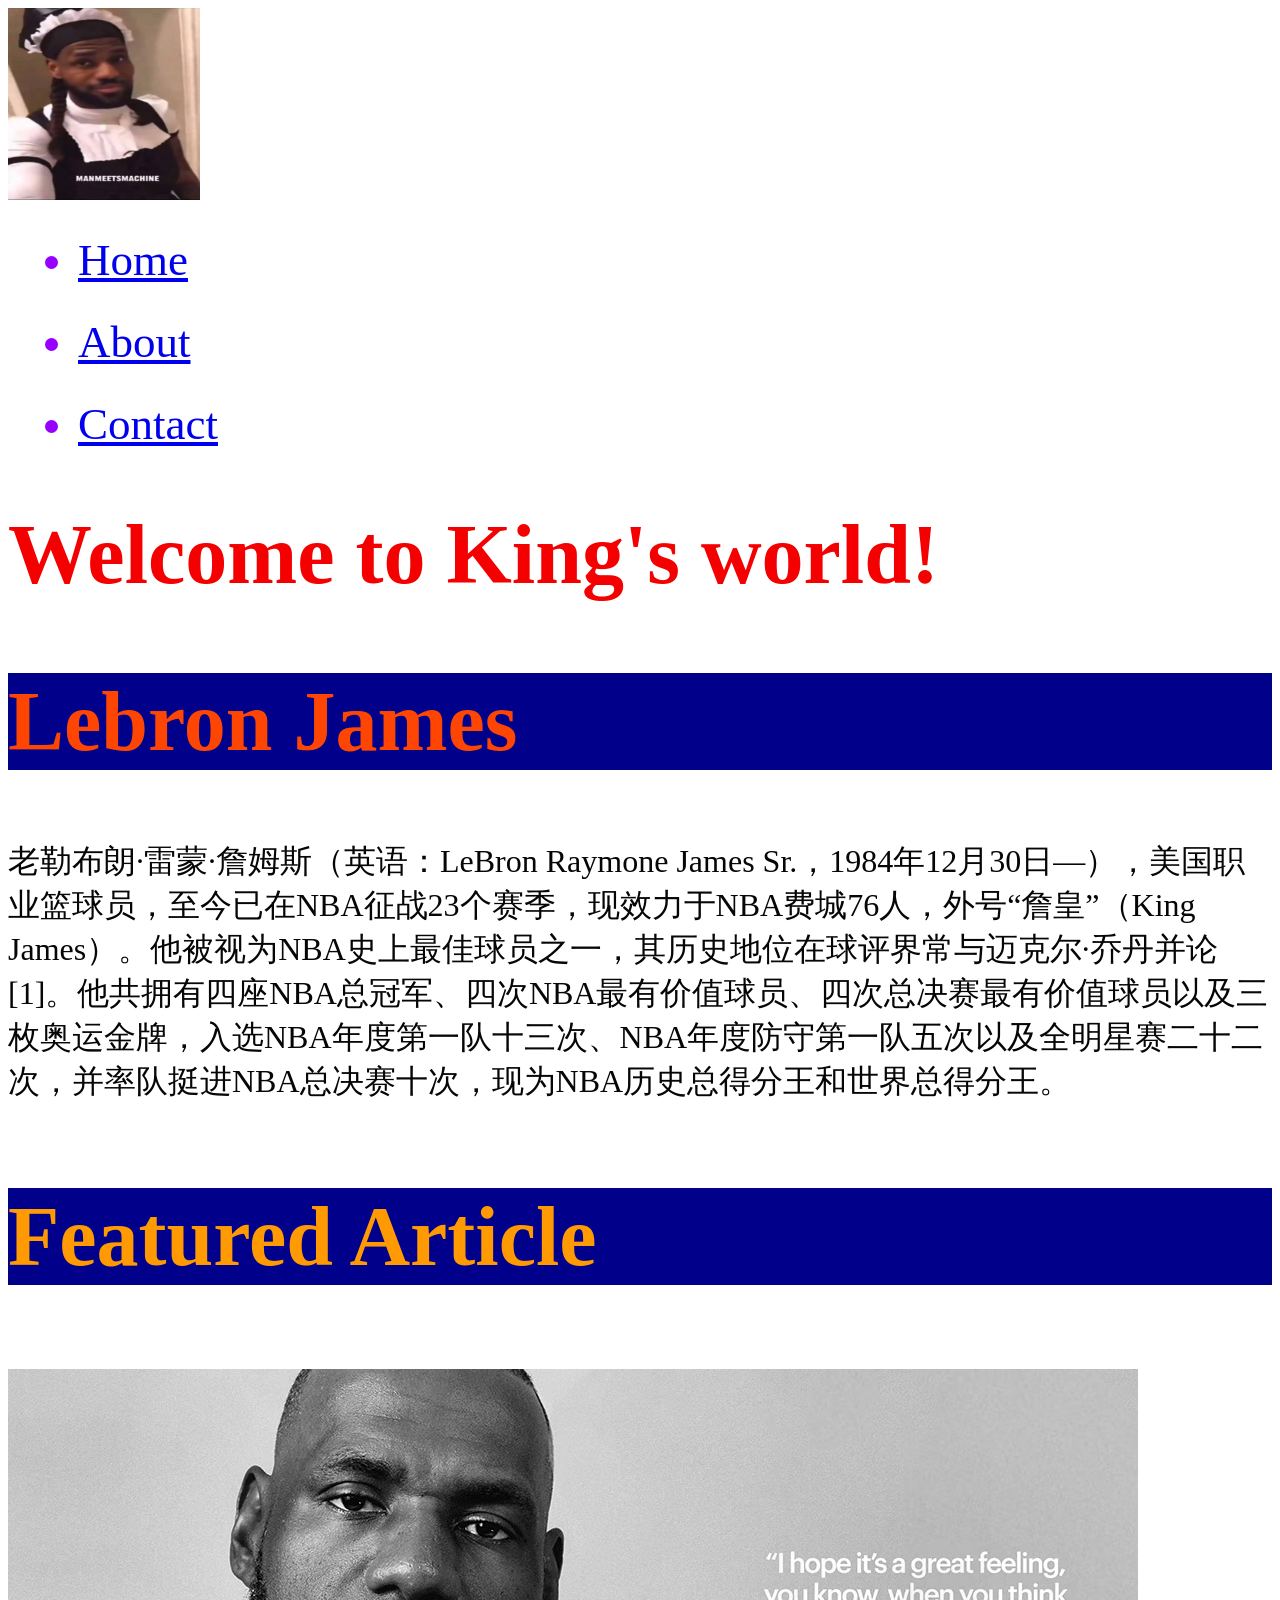
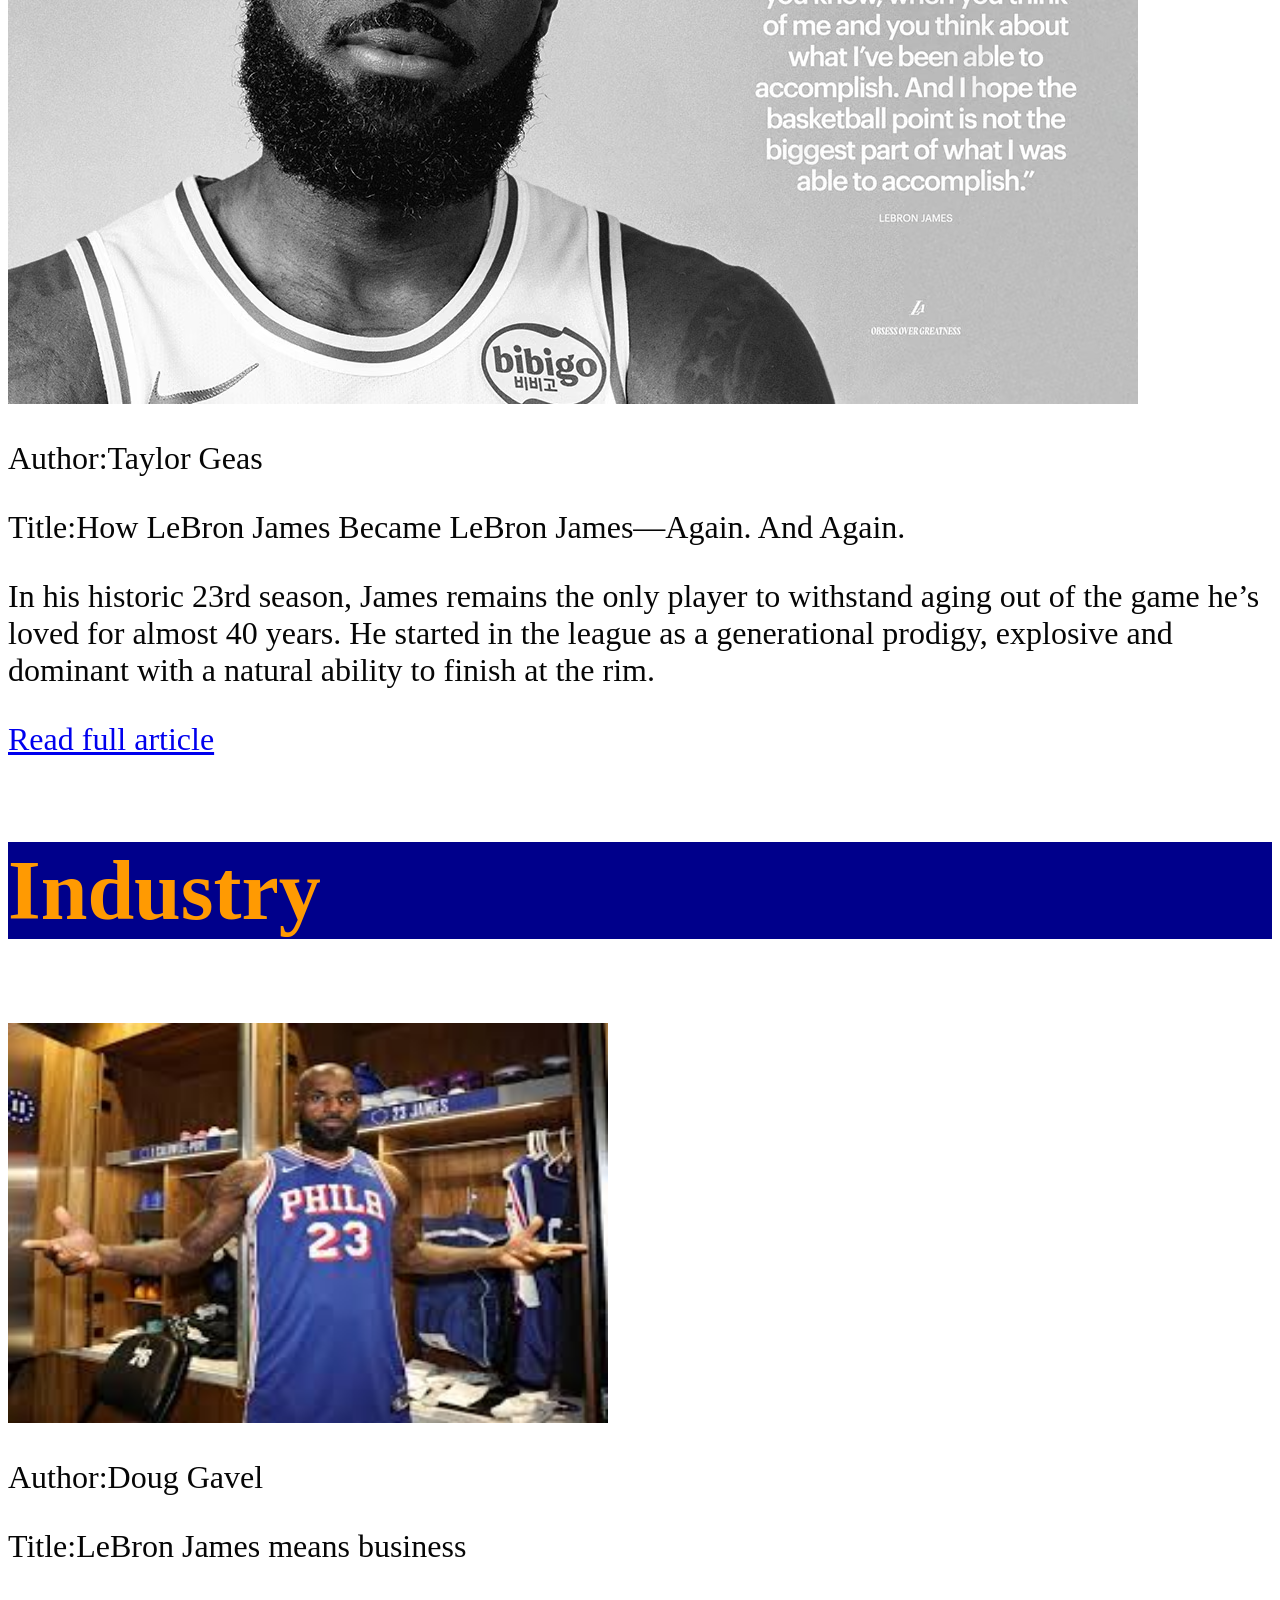
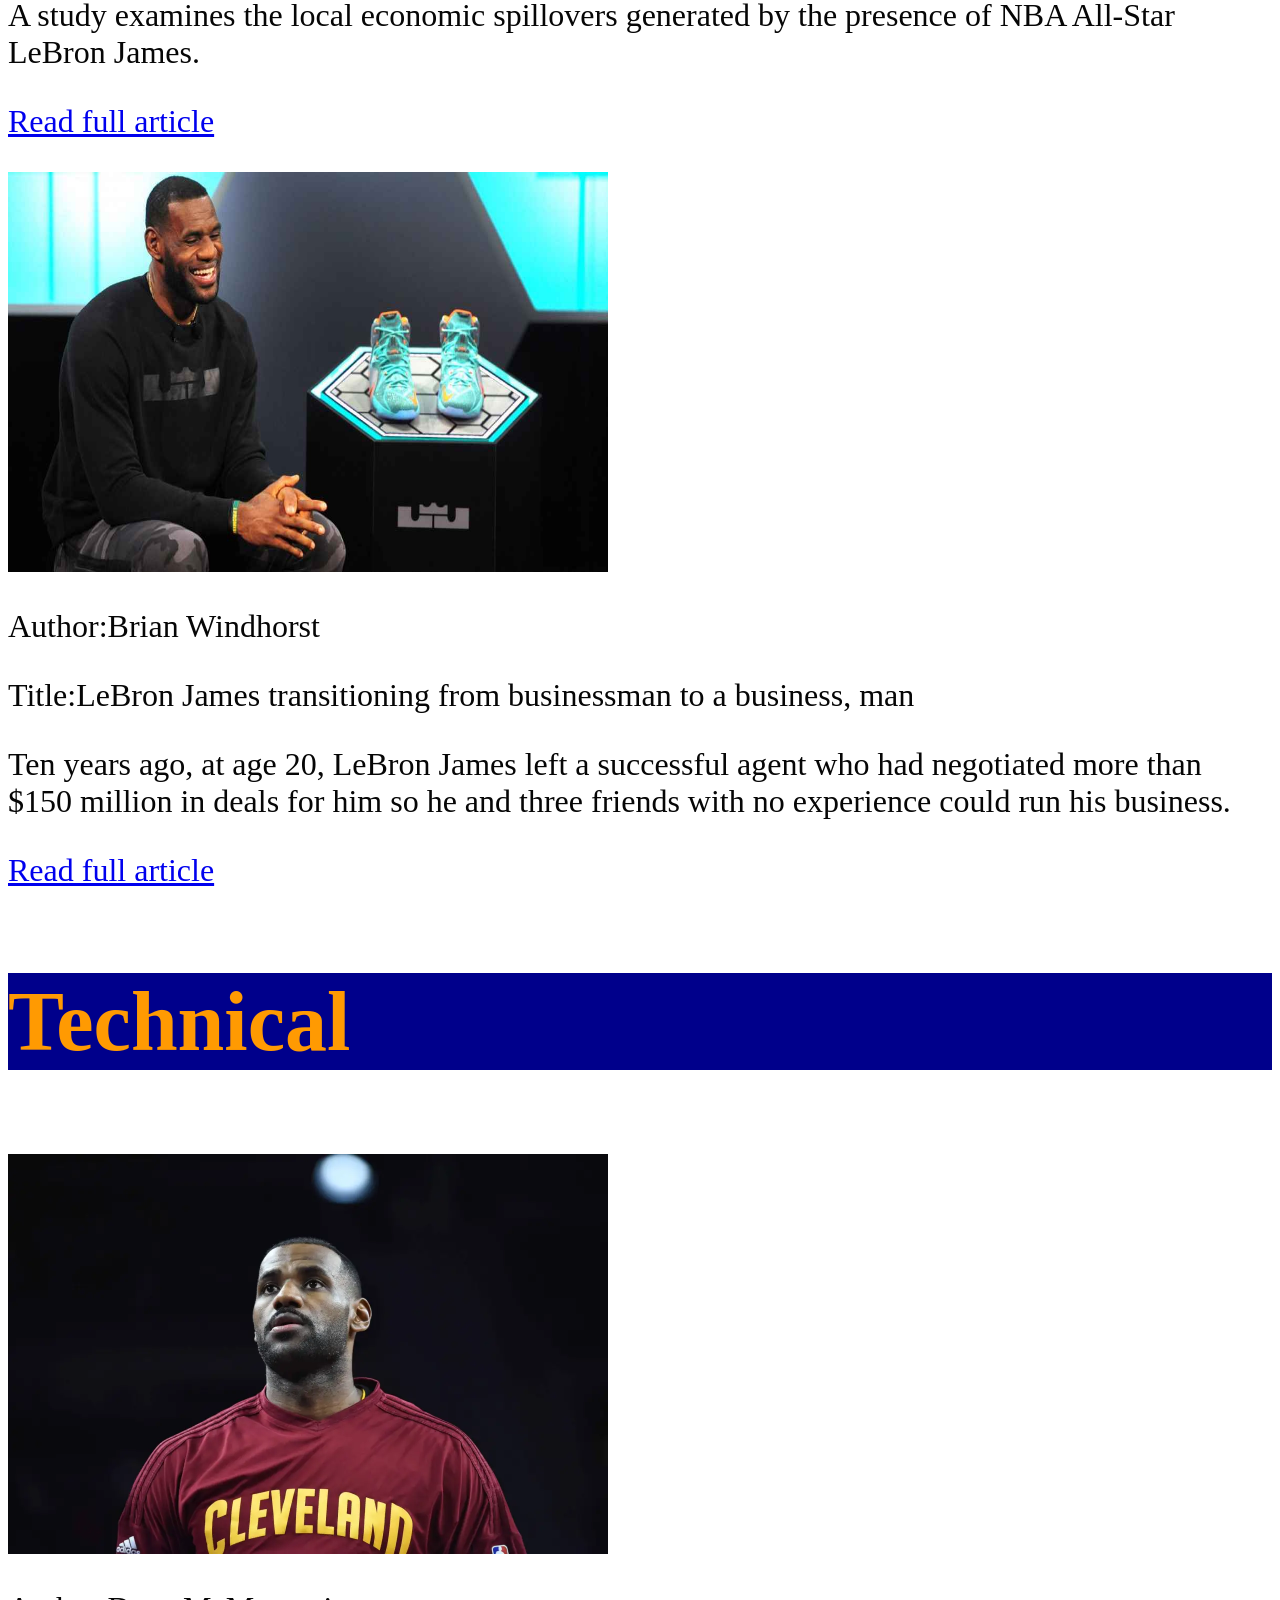
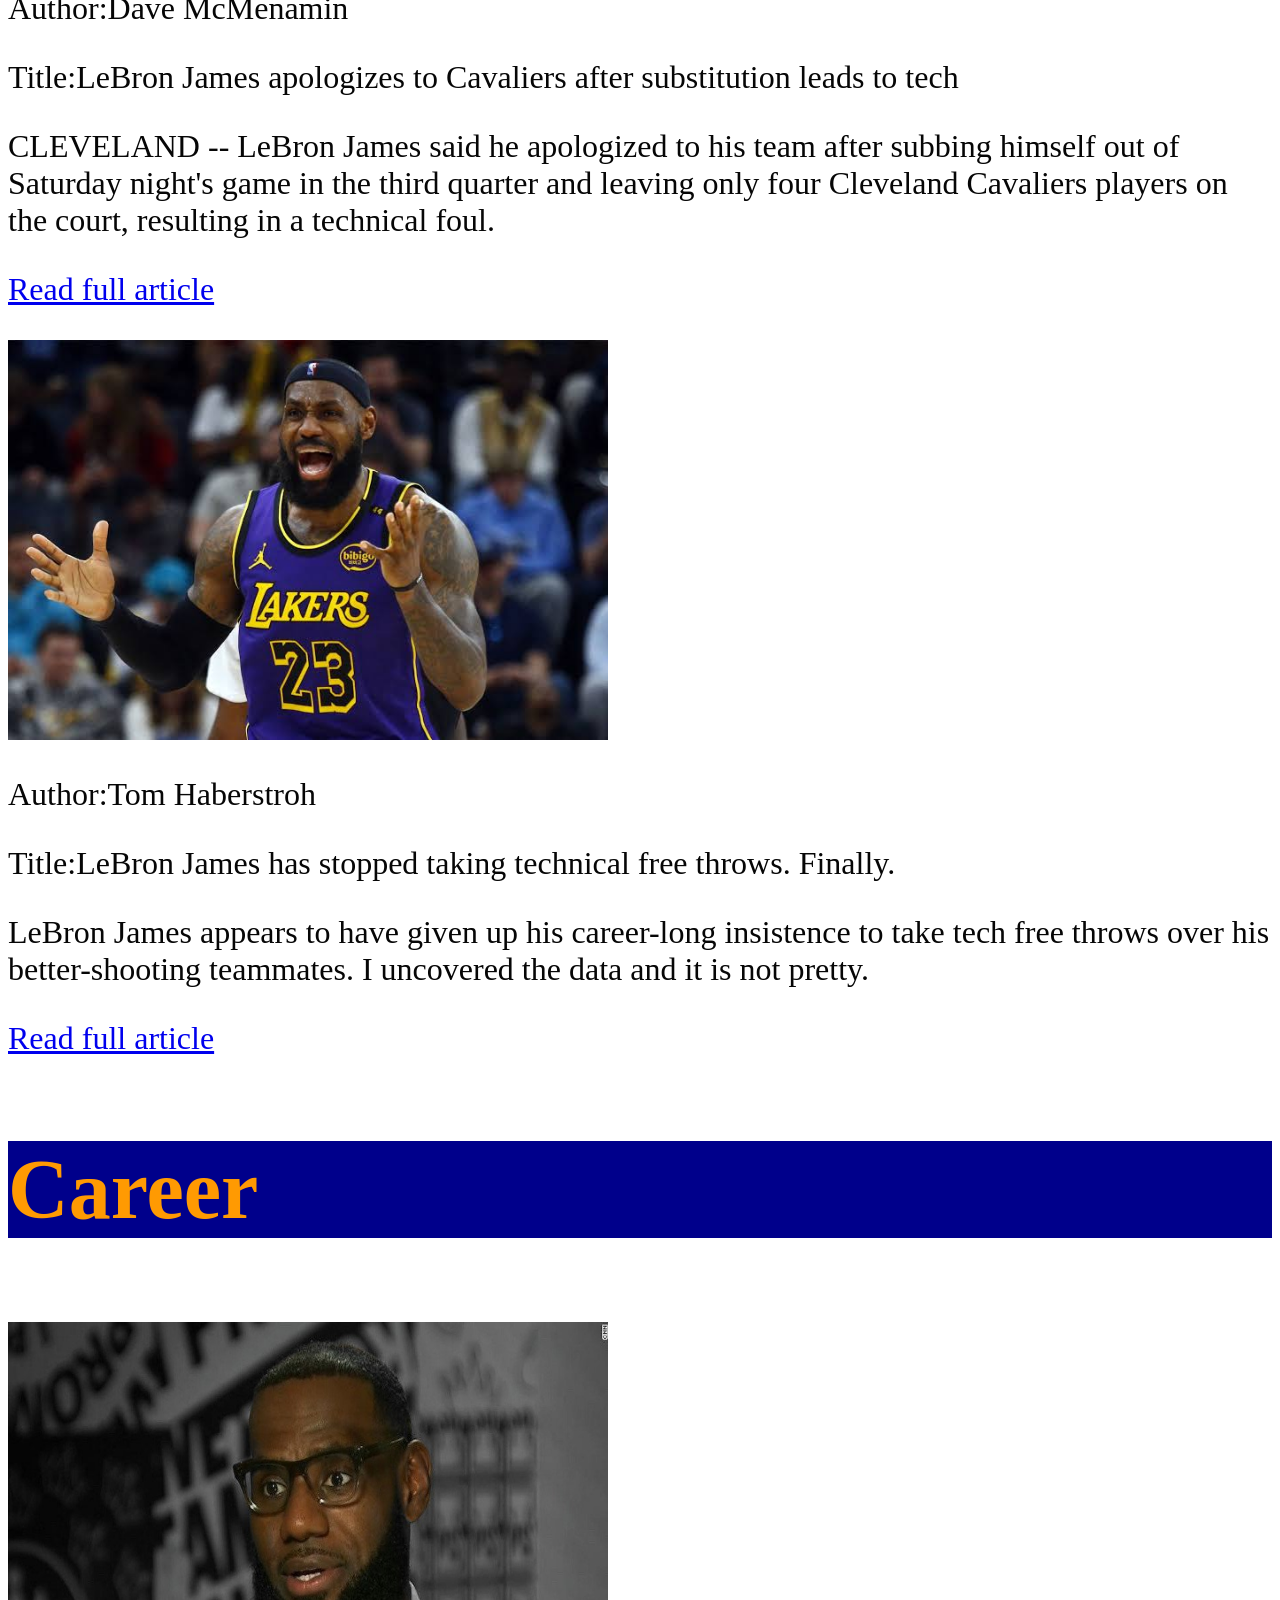
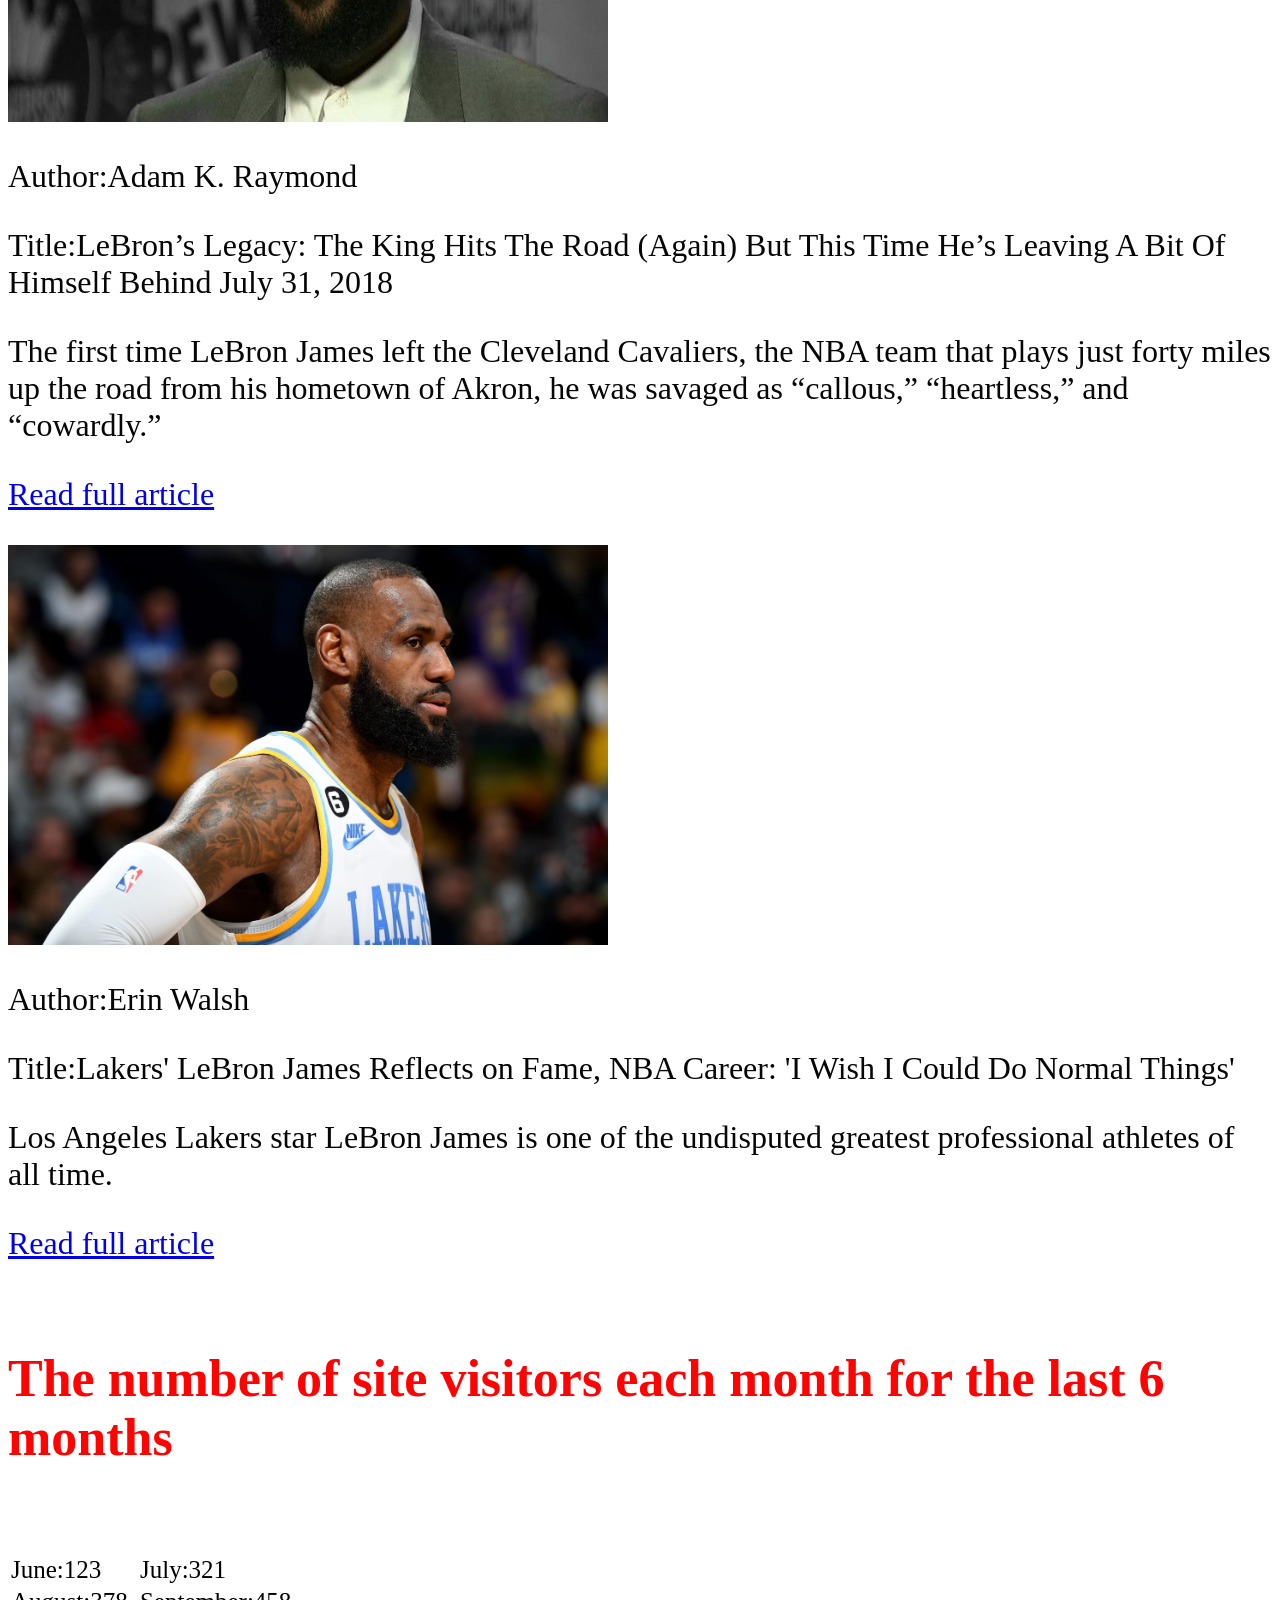
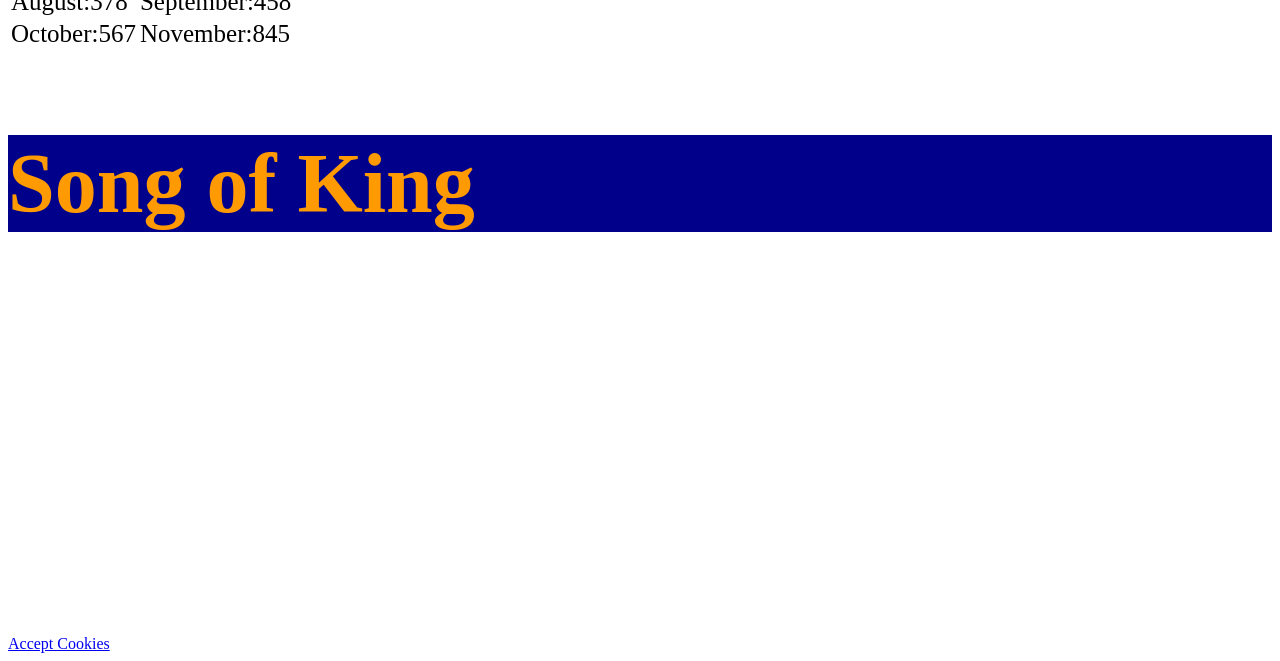
<file: html/index.html>
<!DOCTYPE html>
<html lang="en">
<head>
   <meta charset="UTF-8">
   <meta name="viewport" content="width=device-width, initial-scale=1.0">
   <title>King James</title>
  
   
    <link rel="stylesheet" href="main.css" />
    

    </head>
    <link rel="icon" href="images\favicon.ico">
<body>
    <header>
        <ahref="index.html"><img src="images\android-chrome-192x192.png" ></a>
        
        <nav>
         <ul>
            <li><a href="index.html">Home</a></li>
            <li><a href="about.html">About</a></li>
            <li><a href="contact.html">Contact</a></li>
            </ul>

        </nav>
    </header>

   <main> 
    <h1>Welcome to King's world!</h1>
    <h2>Lebron James</h2>
    <p>老勒布朗·雷蒙·詹姆斯（英语：LeBron Raymone James Sr.，1984年12月30日—），美国职业篮球员，至今已在NBA征战23个赛季，现效力于NBA费城76人，外号“詹皇”（King James）。他被视为NBA史上最佳球员之一，其历史地位在球评界常与迈克尔·乔丹并论[1]。他共拥有四座NBA总冠军、四次NBA最有价值球员、四次总决赛最有价值球员以及三枚奥运金牌，入选NBA年度第一队十三次、NBA年度防守第一队五次以及全明星赛二十二次，并率队挺进NBA总决赛十次，现为NBA历史总得分王和世界总得分王。</p>
    <section>
        <h3>Featured Article</h3>
         <article>
            <h4><img src="images\2526_lal_article_lbj_obsess_1130.avif" ></h4>
            <p>Author:Taylor Geas</p>
            <p>Title:How LeBron James Became LeBron James—Again. And Again.</p>
            <p>In his historic 23rd season, James remains the only player to withstand aging out of the game he’s loved for almost 40 years. He started in the league as a generational prodigy, explosive and dominant with a natural ability to finish at the rim. </p>
            <p><a href="articles\1.html">Read full article</a></p>
         </article>
    </section>

    <section>
        <h3>Industry</h3>
         <article>
            <h4><img src="images\images (2).jpg" width="600" height="400" alt="Lebron James"></h4>
            <p>Author:Doug Gavel</p>
            <p>Title:LeBron James means business</p>
            <p>A study examines the local economic spillovers generated by the presence of NBA All-Star LeBron James. </p>
            <p><a href="articles\2.html">Read full article</a></p>
         </article>

         <article>
            <h4><img src="images\i.jpg" width="600" height="400" alt="Lebron James"></h4>
            <p>Author:Brian Windhorst</p>
            <p>Title:LeBron James transitioning from businessman to a business, man</p>
            <p>Ten years ago, at age 20, LeBron James left a successful agent who had negotiated more than $150 million in deals for him so he and three friends with no experience could run his business. </p>
            <p><a href="articles\3.html">Read full article</a></p>
         </article>
    </section>

    <section>
        <h3>Technical</h3>
            <article>
                <h4><img src="images\lj9.webp" width="600" height="400" alt="Lebron James"></h4>
                <p>Author:Dave McMenamin</p>
            <p>Title:LeBron James apologizes to Cavaliers after substitution leads to tech</p>
            <p>CLEVELAND -- LeBron James said he apologized to his team after subbing himself out of Saturday night's game in the third quarter and leaving only four Cleveland Cavaliers players on the court, resulting in a technical foul. </p>
            <p><a href="articles\4.html">Read full article</a></p>
            
            </article>

            <article>
            <h4><img src="images\images (3).jpg" width="600" height="400" alt="Lebron James"></h4>
            <p>Author:Tom Haberstroh</p>
            <p>Title:LeBron James has stopped taking technical free throws. Finally.</p>
            <p>LeBron James appears to have given up his career-long insistence to take tech free throws over his better-shooting teammates. I uncovered the data and it is not pretty. </p>
            <p><a href="articles\5.html">Read full article</a></p>
         </article>
    </section>

    <section>
        <h3>Career</h3>
        <article>
            <h4><img src="images\LeBron-specs-s2.jpg" width="600" height="400" alt="Lebron James"></h4>
            <p>Author:Adam K. Raymond</p>
            <p>Title:LeBron’s Legacy: The King Hits The Road (Again) But This Time He’s Leaving A Bit Of Himself Behind
July 31, 2018</p>
            <p>The first time LeBron James left the Cleveland Cavaliers, the NBA team that plays just forty miles up the road from his hometown of Akron, he was savaged as “callous,” “heartless,” and “cowardly.” </p>
            <p><a href="articles\6.html">Read full article</a></p>

        </article>

        <article>
            <h4><img src="images\zuygzq1p8obv56jph4ci.jpg" width="600" height="400" alt="Lebron James"></h4>
            <p>Author:Erin Walsh</p>
            <p>Title:Lakers' LeBron James Reflects on Fame, NBA Career: 'I Wish I Could Do Normal Things'</p>
            <p>Los Angeles Lakers star LeBron James is one of the undisputed greatest professional athletes of all time.</p>
            <p><a href="articles\7.html">Read full article</a></p>
         </article>
    </section>

    <section>
        <h5>The number of site visitors each month for the last 6 months</h5>
        <table>
   <tr>
      <td>June:123</td> <td>July:321</td>
   </tr>
   <tr>
      <td>August:378</td> <td>September:458</td>
   </tr>
   <tr>
      <td>October:567</td> <td>November:845</td>
   </tr>
</table>
    </section>

    <section>
        <h3>Song of King</h3>
        <iframe width="560" height="315" src="https://www.youtube.com/embed/cKYK5faGbXQ?si=h6sJcP9vaBGPMEJq" title="YouTube video player" frameborder="0" allow="accelerometer; autoplay; clipboard-write; encrypted-media; gyroscope; picture-in-picture; web-share" referrerpolicy="strict-origin-when-cross-origin" allowfullscreen></iframe>
    </section>

    <footer><a href="index.html">Accept Cookies</a></footer>
    
    </main>
</body>
</html>
</file>
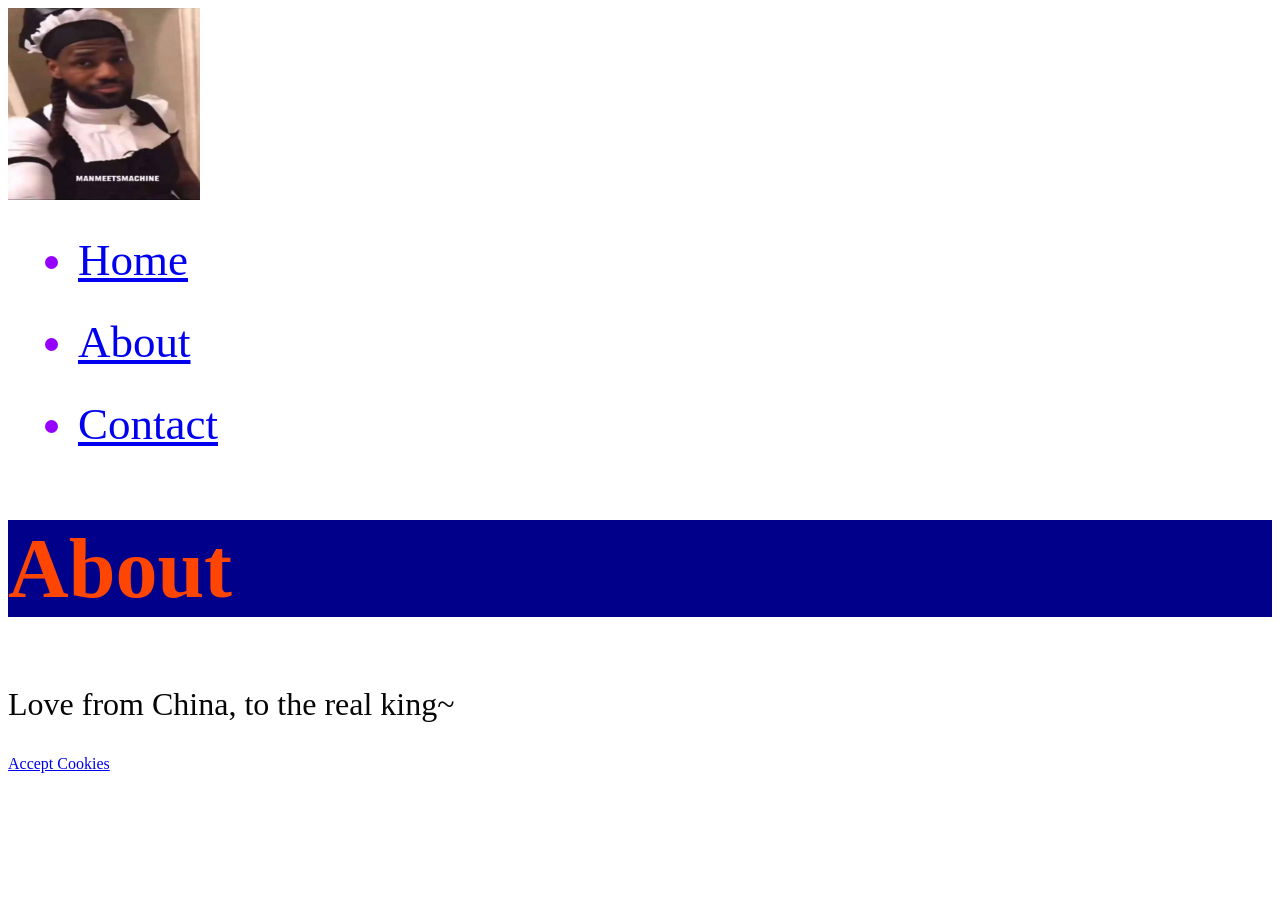
<file: html/about.html>
<!DOCTYPE html>
<html lang="en">
<head>
   <meta charset="UTF-8">
   <meta name="viewport" content="width=device-width, initial-scale=1.0">
   <title>About</title>
   <link rel="stylesheet" href="main.css" />
</head>
<body>
    <header>
        <ahref="index.html"><img src="images\android-chrome-192x192.png" ></a>
        
        <nav>
         <ul>
            <li><a href="index.html">Home</a></li>
            <li><a href="about.html">About</a></li>
            <li><a href="contact.html">Contact</a></li>
            </ul>

        </nav>
    </header>
    <main>
        <h2>About</h2>
        <p>Love from China, to the real king~</p>

        <footer><a href="index.html">Accept Cookies</a></footer>
    </main>
   
</body>
</html>
</file>
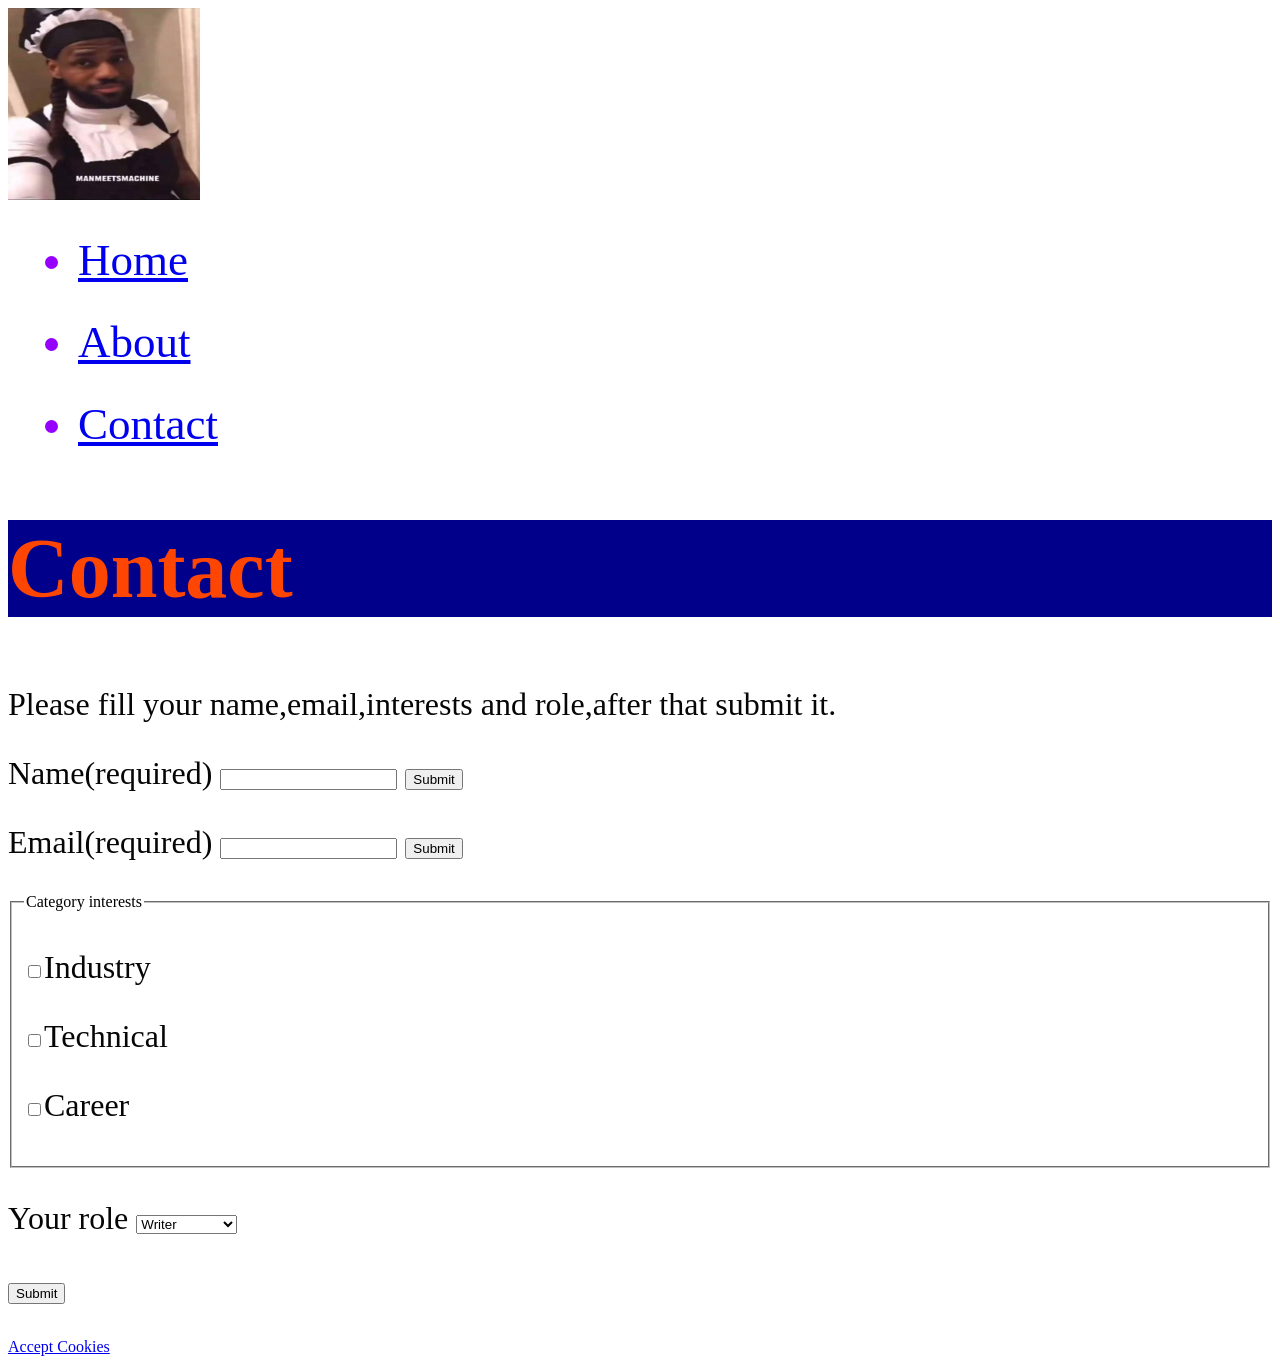
<file: html/contact.html>
<!DOCTYPE html>
<html lang="en">
<head>
   <meta charset="UTF-8">
   <meta name="viewport" content="width=device-width, initial-scale=1.0">
   <title>Contact</title>
   <link rel="stylesheet" href="main.css" />
</head>
<body>
     <header>
        <ahref="index.html"><img src="images\android-chrome-192x192.png" ></a>
        
        <nav>
         <ul>
            <li><a href="index.html">Home</a></li>
            <li><a href="about.html">About</a></li>
            <li><a href="contact.html">Contact</a></li>
            </ul>

        </nav>
    </header>

    <main>
      <h2>Contact</h2>
      <p>Please fill your name,email,interests and role,after that submit it.</p>
      <form action="process-contact" method="POST">
     <p><label for="inputname">Name(required)</label>
      <input name="input-name">
      <input type="submit">
      </p>
       <p><label for="inputname">Email(required)</label>
      <input name="input-name">
      <input type="submit">
      </p>
      <fieldset>
      <legend>Category interests</legend>
        <P><input type="checkbox" /><label for="inputname">Industry</label></P>
        <P><input type="checkbox" /><label for="inputname">Technical</label></P>
        <P><input type="checkbox" /><label for="inputname">Career</label></P>
      </fieldset>
      <p><label for="inputname">Your role</label>
      <select>
      <option value="Writer"> Writer </option>
      <option value="Contributor"> Contributor </option>
      <option value="Administrator"> Administrator </option>
      </select></p>
      <p><input type="submit" /></p>


      </form>




    </main>

     <footer><a href="index.html">Accept Cookies</a></footer>

   
</body>
</html>
</file>
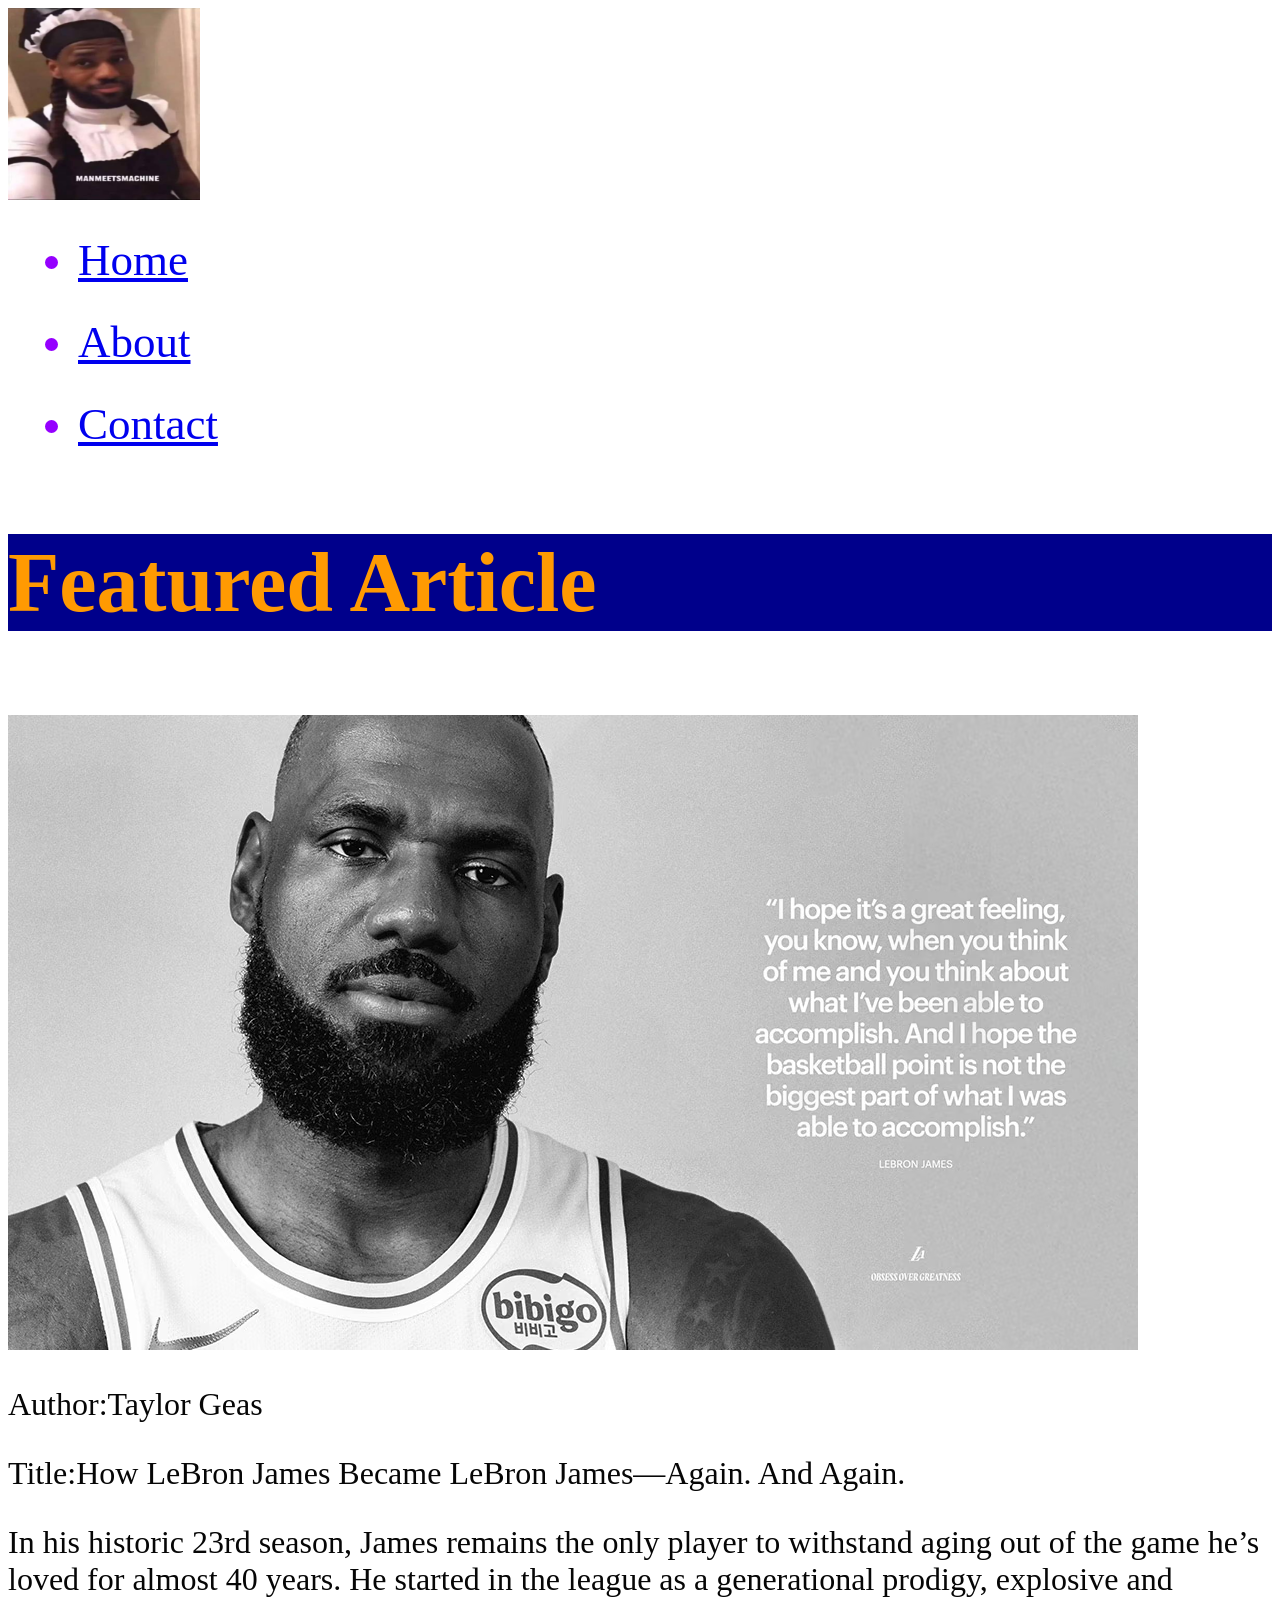
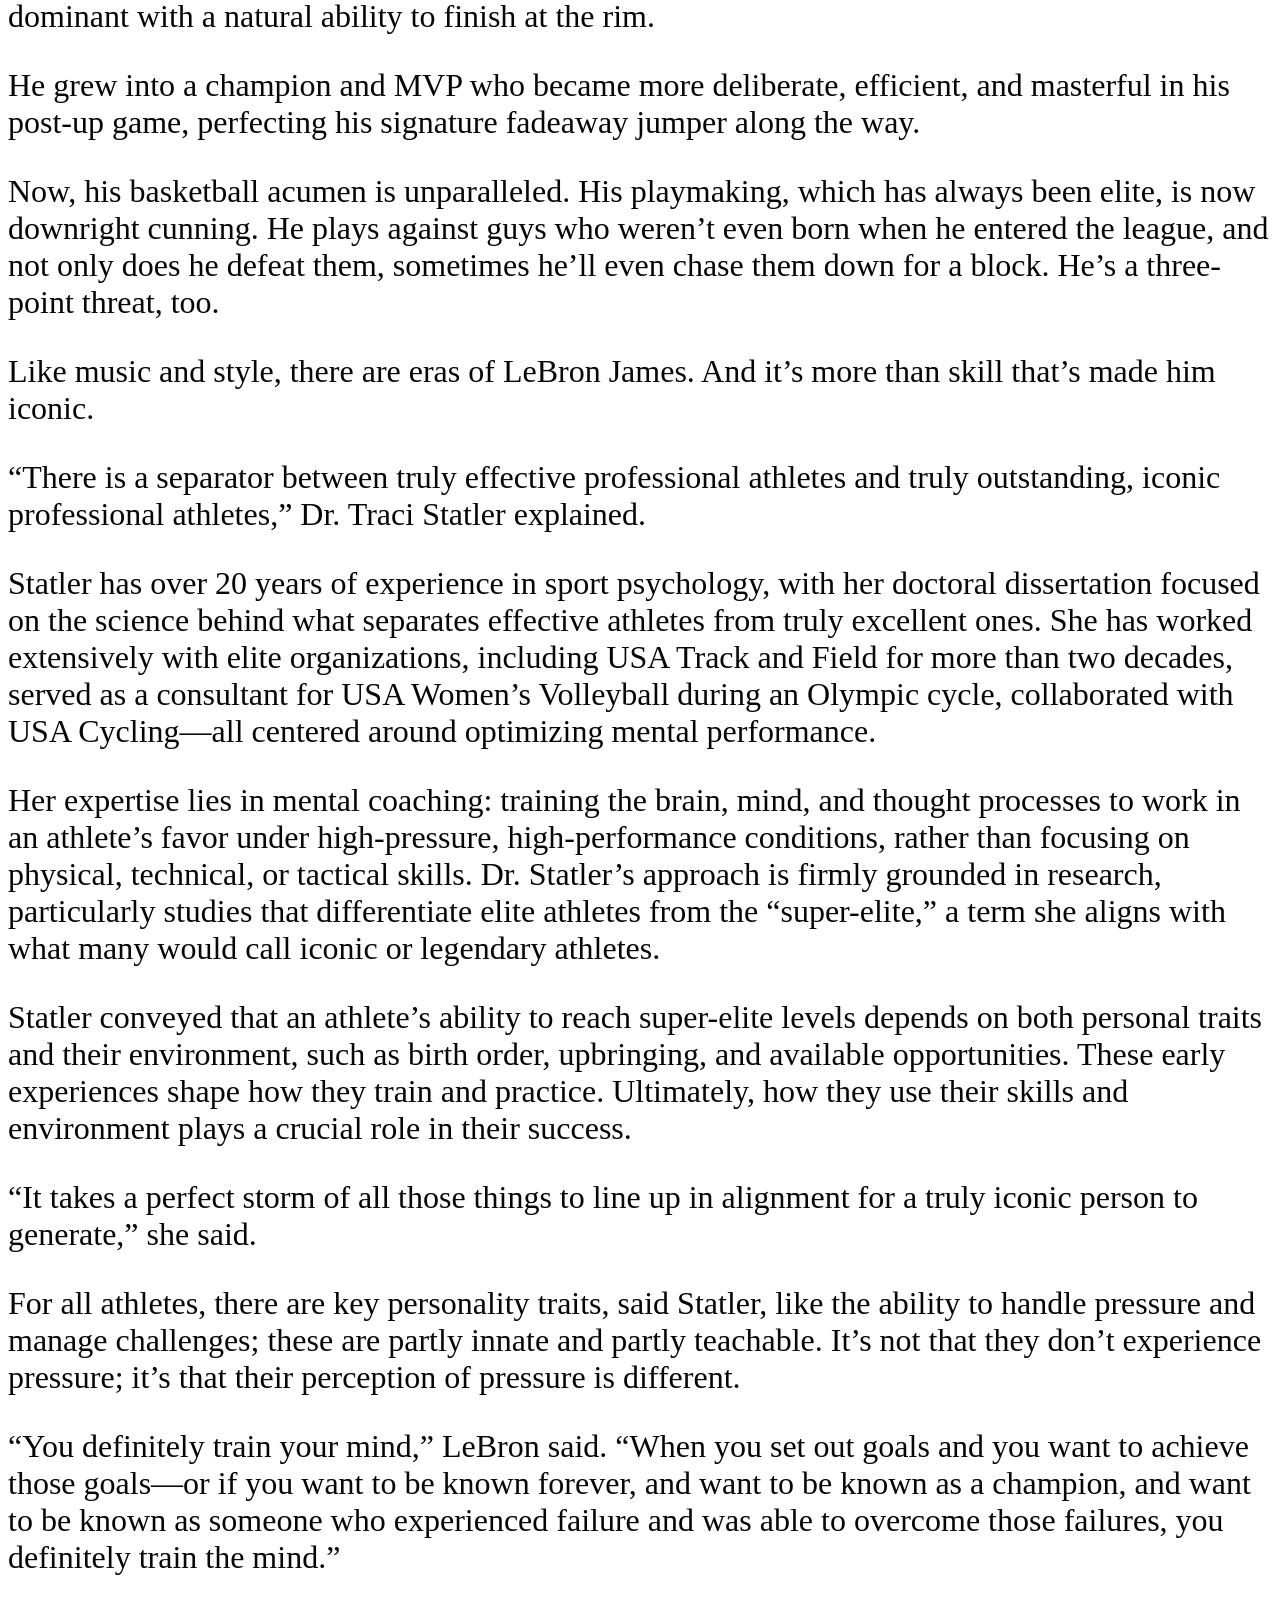
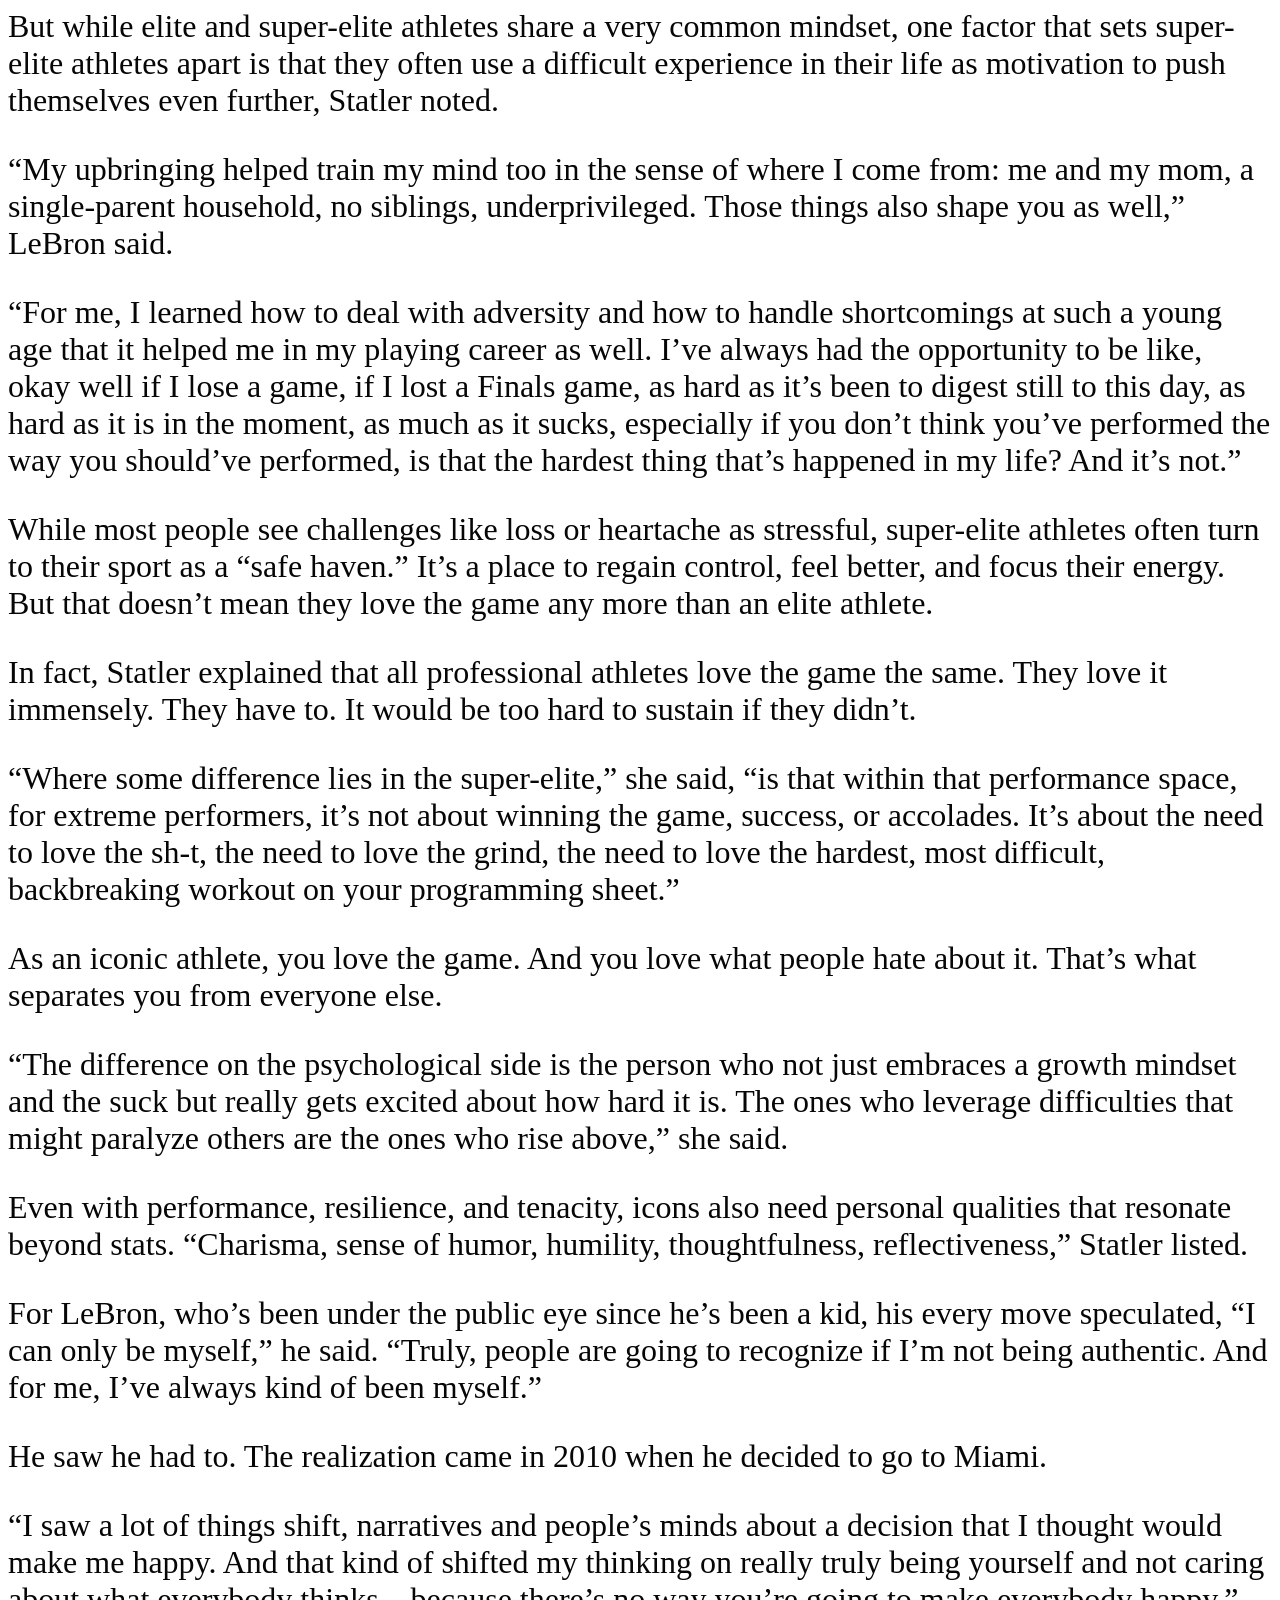
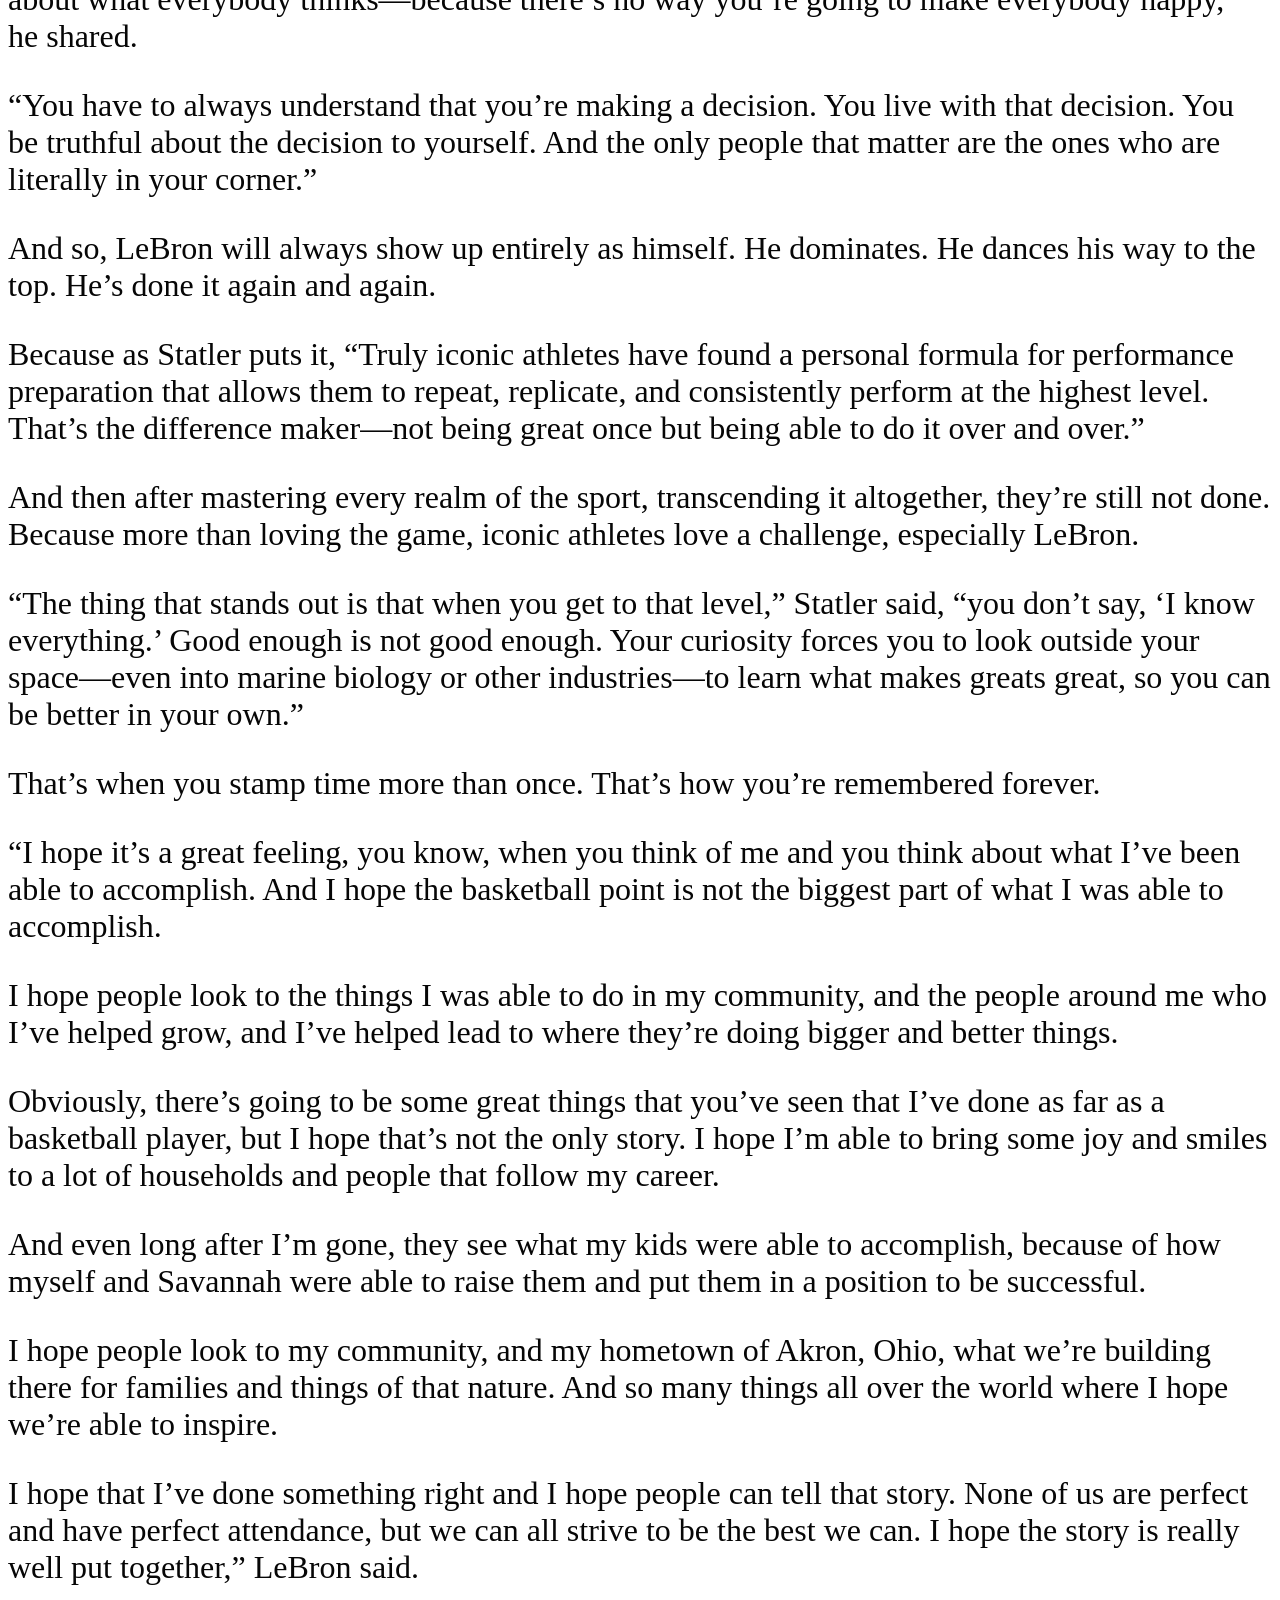
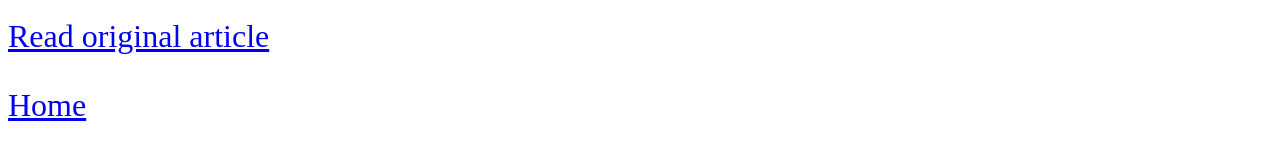
<file: html/articles/1.html>
<!DOCTYPE html>
<html lang="en">
<head>
   <meta charset="UTF-8">
   <meta name="viewport" content="width=device-width, initial-scale=1.0">
   <title>Feature article</title>
    <link rel="stylesheet" href="../main.css" />
</head>
 <link rel="icon" href="../images\favicon.ico">
<body>
     <header>
        <ahref="index.html"><img src="../images\android-chrome-192x192.png" ></a>
        
        <nav>
         <ul>
            <li><a href="index.html">Home</a></li>
            <li><a href="about.html">About</a></li>
            <li><a href="contact.html">Contact</a></li>
            </ul>

        </nav>
    </header>

    <main>
    <section>
        <h3>Featured Article</h3>
         <article>
            <h4><img src="../images\2526_lal_article_lbj_obsess_1130.avif" ></h4>
            <p>Author:Taylor Geas</p>
            <p>Title:How LeBron James Became LeBron James—Again. And Again.</p>
            <p>In his historic 23rd season, James remains the only player to withstand aging out of the game he’s loved for almost 40 years. He started in the league as a generational prodigy, explosive and dominant with a natural ability to finish at the rim. </p>
            <p>He grew into a champion and MVP who became more deliberate, efficient, and masterful in his post-up game, perfecting his signature fadeaway jumper along the way.</p>
            <p>Now, his basketball acumen is unparalleled. His playmaking, which has always been elite, is now downright cunning. He plays against guys who weren’t even born when he entered the league, and not only does he defeat them, sometimes he’ll even chase them down for a block. He’s a three-point threat, too. </p>
            <p>Like music and style, there are eras of LeBron James. And it’s more than skill that’s made him iconic. </p>
            <p>“There is a separator between truly effective professional athletes and truly outstanding, iconic professional athletes,” Dr. Traci Statler explained. </p>
            <p>Statler has over 20 years of experience in sport psychology, with her doctoral dissertation focused on the science behind what separates effective athletes from truly excellent ones. She has worked extensively with elite organizations, including USA Track and Field for more than two decades, served as a consultant for USA Women’s Volleyball during an Olympic cycle, collaborated with USA Cycling—all centered around optimizing mental performance. </p>
            <p>Her expertise lies in mental coaching: training the brain, mind, and thought processes to work in an athlete’s favor under high-pressure, high-performance conditions, rather than focusing on physical, technical, or tactical skills. Dr. Statler’s approach is firmly grounded in research, particularly studies that differentiate elite athletes from the “super-elite,” a term she aligns with what many would call iconic or legendary athletes. </p>
            <p>Statler conveyed that an athlete’s ability to reach super-elite levels depends on both personal traits and their environment, such as birth order, upbringing, and available opportunities. These early experiences shape how they train and practice. Ultimately, how they use their skills and environment plays a crucial role in their success. </p>
            <p>“It takes a perfect storm of all those things to line up in alignment for a truly iconic person to generate,” she said. </p>
            <p>For all athletes, there are key personality traits, said Statler, like the ability to handle pressure and manage challenges; these are partly innate and partly teachable. It’s not that they don’t experience pressure; it’s that their perception of pressure is different. 
</p>
            <p>“You definitely train your mind,” LeBron said. “When you set out goals and you want to achieve those goals—or if you want to be known forever, and want to be known as a champion, and want to be known as someone who experienced failure and was able to overcome those failures, you definitely train the mind.” </p>
            <p>But while elite and super-elite athletes share a very common mindset, one factor that sets super-elite athletes apart is that they often use a difficult experience in their life as motivation to push themselves even further, Statler noted. </p>
            <p>“My upbringing helped train my mind too in the sense of where I come from: me and my mom, a single-parent household, no siblings, underprivileged. Those things also shape you as well,” LeBron said. </p>
            <p>“For me, I learned how to deal with adversity and how to handle shortcomings at such a young age that it helped me in my playing career as well. I’ve always had the opportunity to be like, okay well if I lose a game, if I lost a Finals game, as hard as it’s been to digest still to this day, as hard as it is in the moment, as much as it sucks, especially if you don’t think you’ve performed the way you should’ve performed, is that the hardest thing that’s happened in my life? And it’s not.” </p>
            <p>While most people see challenges like loss or heartache as stressful, super-elite athletes often turn to their sport as a “safe haven.” It’s a place to regain control, feel better, and focus their energy. But that doesn’t mean they love the game any more than an elite athlete.  </p>
            <p>In fact, Statler explained that all professional athletes love the game the same. They love it immensely. They have to. It would be too hard to sustain if they didn’t. </p>
            <p>“Where some difference lies in the super-elite,” she said, “is that within that performance space, for extreme performers, it’s not about winning the game, success, or accolades. It’s about the need to love the sh-t, the need to love the grind, the need to love the hardest, most difficult, backbreaking workout on your programming sheet.” </p>
            <p>As an iconic athlete, you love the game. And you love what people hate about it. That’s what separates you from everyone else. </p>
            <p>“The difference on the psychological side is the person who not just embraces a growth mindset and the suck but really gets excited about how hard it is. The ones who leverage difficulties that might paralyze others are the ones who rise above,” she said. </p>
            <p>Even with performance, resilience, and tenacity, icons also need personal qualities that resonate beyond stats. “Charisma, sense of humor, humility, thoughtfulness, reflectiveness,” Statler listed. 
</p>
            <p>For LeBron, who’s been under the public eye since he’s been a kid, his every move speculated, “I can only be myself,” he said. “Truly, people are going to recognize if I’m not being authentic. And for me, I’ve always kind of been myself.” </p>
            <p>He saw he had to. The realization came in 2010 when he decided to go to Miami. </p>
            <p>“I saw a lot of things shift, narratives and people’s minds about a decision that I thought would make me happy. And that kind of shifted my thinking on really truly being yourself and not caring about what everybody thinks—because there’s no way you’re going to make everybody happy,” he shared. 
</p>
            <p>“You have to always understand that you’re making a decision. You live with that decision. You be truthful about the decision to yourself. And the only people that matter are the ones who are literally in your corner.” </p>
            <p>And so, LeBron will always show up entirely as himself. He dominates. He dances his way to the top. He’s done it again and again. </p>
            <p>Because as Statler puts it, “Truly iconic athletes have found a personal formula for performance preparation that allows them to repeat, replicate, and consistently perform at the highest level. That’s the difference maker—not being great once but being able to do it over and over.”</p>
            <p>And then after mastering every realm of the sport, transcending it altogether, they’re still not done. Because more than loving the game, iconic athletes love a challenge, especially LeBron. </p>
            <p>“The thing that stands out is that when you get to that level,” Statler said, “you don’t say, ‘I know everything.’ Good enough is not good enough. Your curiosity forces you to look outside your space—even into marine biology or other industries—to learn what makes greats great, so you can be better in your own.” 
</p>
            <p>That’s when you stamp time more than once. That’s how you’re remembered forever. </p>
            <p>“I hope it’s a great feeling, you know, when you think of me and you think about what I’ve been able to accomplish. And I hope the basketball point is not the biggest part of what I was able to accomplish. 
</p>
            <p>I hope people look to the things I was able to do in my community, and the people around me who I’ve helped grow, and I’ve helped lead to where they’re doing bigger and better things. </p>
            <p>Obviously, there’s going to be some great things that you’ve seen that I’ve done as far as a basketball player, but I hope that’s not the only story. I hope I’m able to bring some joy and smiles to a lot of households and people that follow my career. 
</p>
            <p>And even long after I’m gone, they see what my kids were able to accomplish, because of how myself and Savannah were able to raise them and put them in a position to be successful. 
</p>
            <p>I hope people look to my community, and my hometown of Akron, Ohio, what we’re building there for families and things of that nature. And so many things all over the world where I hope we’re able to inspire. </p>
            <p>I hope that I’ve done something right and I hope people can tell that story. None of us are perfect and have perfect attendance, but we can all strive to be the best we can. I hope the story is really well put together,” LeBron said. </p>
          <p><a href="https://www.nba.com/lakers/news/how-lebron-became-lebron-again-and-again-123025">Read original article</a></p>
           <p><a href="../index.html">Home</a></p>
         </article>
    </section>


   
</body>

</html>
</file>
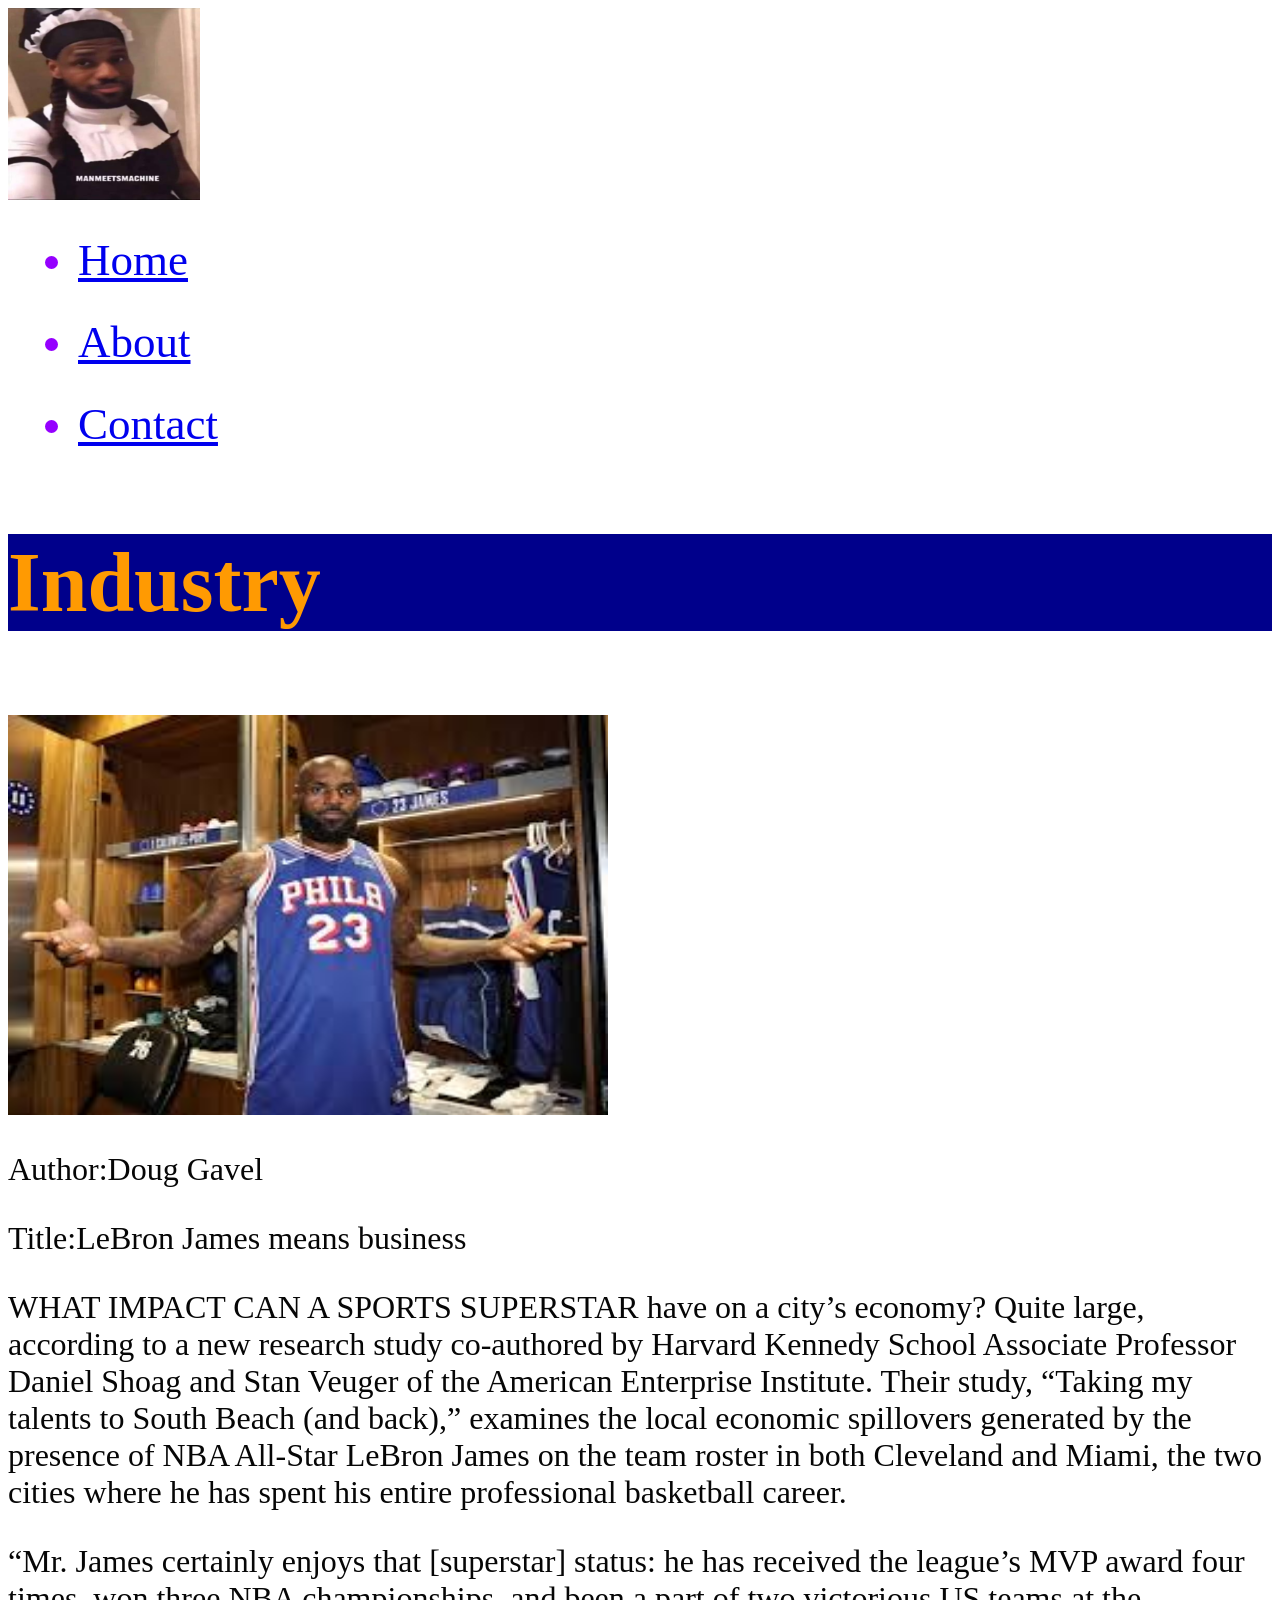
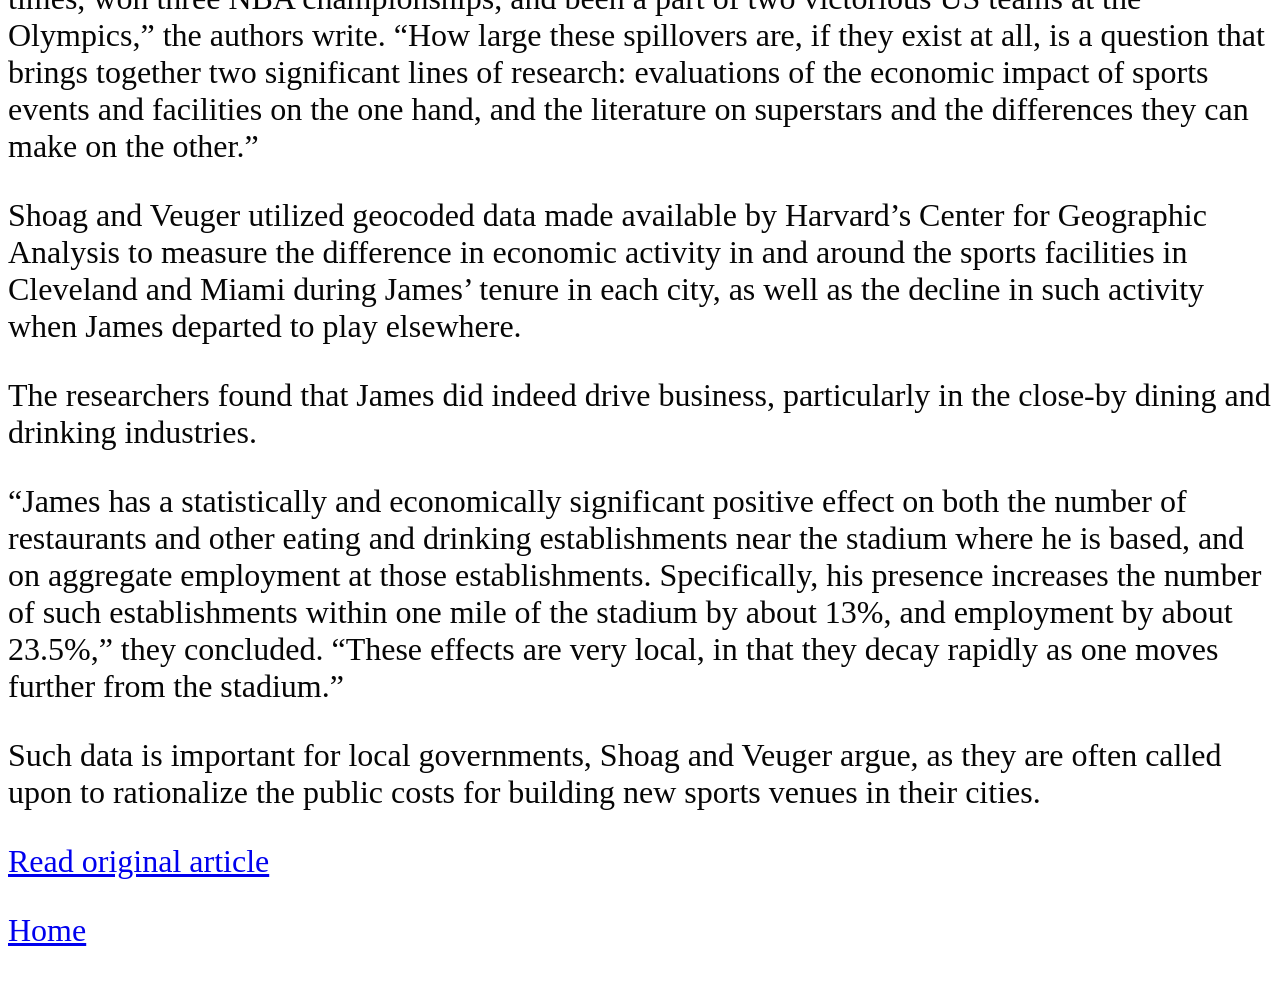
<file: html/articles/2.html>
<!DOCTYPE html>
<html lang="en">
<head>
   <meta charset="UTF-8">
   <meta name="viewport" content="width=device-width, initial-scale=1.0">
   <title>Industry</title>
    <link rel="stylesheet" href="../main.css" />
</head>
 <link rel="icon" href="../images\favicon.ico">
<body>
     <header>
        <ahref="index.html"><img src="../images\android-chrome-192x192.png" ></a>
        
        <nav>
         <ul>
            <li><a href="index.html">Home</a></li>
            <li><a href="about.html">About</a></li>
            <li><a href="contact.html">Contact</a></li>
            </ul>

        </nav>
    </header>

    <main>
    <section>
        <h3>Industry</h3>
        <article>
            <h4><img src="../images\images (2).jpg" width="600" height="400" alt="Lebron James"></h4>
            <p>Author:Doug Gavel</p>
            <p>Title:LeBron James means business</p>
            <p>WHAT IMPACT CAN A SPORTS SUPERSTAR have on a city’s economy? Quite large, according to a new research study co-authored by Harvard Kennedy School Associate Professor Daniel Shoag and Stan Veuger of the American Enterprise Institute. Their study, “Taking my talents to South Beach (and back),” examines the local economic spillovers generated by the presence of NBA All-Star LeBron James on the team roster in both Cleveland and Miami, the two cities where he has spent his entire professional basketball career.  </p>
            <p>“Mr. James certainly enjoys that [superstar] status: he has received the league’s MVP award four times, won three NBA championships, and been a part of two victorious US teams at the Olympics,” the authors write. “How large these spillovers are, if they exist at all, is a question that brings together two significant lines of research: evaluations of the economic impact of sports events and facilities on the one hand, and the literature on superstars and the differences they can make on the other.”</p>
            <p>Shoag and Veuger utilized geocoded data made available by Harvard’s Center for Geographic Analysis to measure the difference in economic activity in and around the sports facilities in Cleveland and Miami during James’ tenure in each city, as well as the decline in such activity when James departed to play elsewhere.</p>
            <p>The researchers found that James did indeed drive business, particularly in the close-by dining and drinking industries. </p>
            <p>“James has a statistically and economically significant positive effect on both the number of restaurants and other eating and drinking establishments near the stadium where he is based, and on aggregate employment at those establishments. Specifically, his presence increases the number of such establishments within one mile of the stadium by about 13%, and employment by about 23.5%,” they concluded. “These effects are very local, in that they decay rapidly as one moves further from the stadium.” </p>
            <p>Such data is important for local governments, Shoag and Veuger argue, as they are often called upon to rationalize the public costs for building new sports venues in their cities.  </p>
            <p><a href="https://www.hks.harvard.edu/faculty-research/policy-topics/business-regulation/lebron-james-means-business">Read original article</a></p>
           <p><a href="../index.html">Home</a></p>
         </article>
    </section>


   
</body>

</html>
</file>
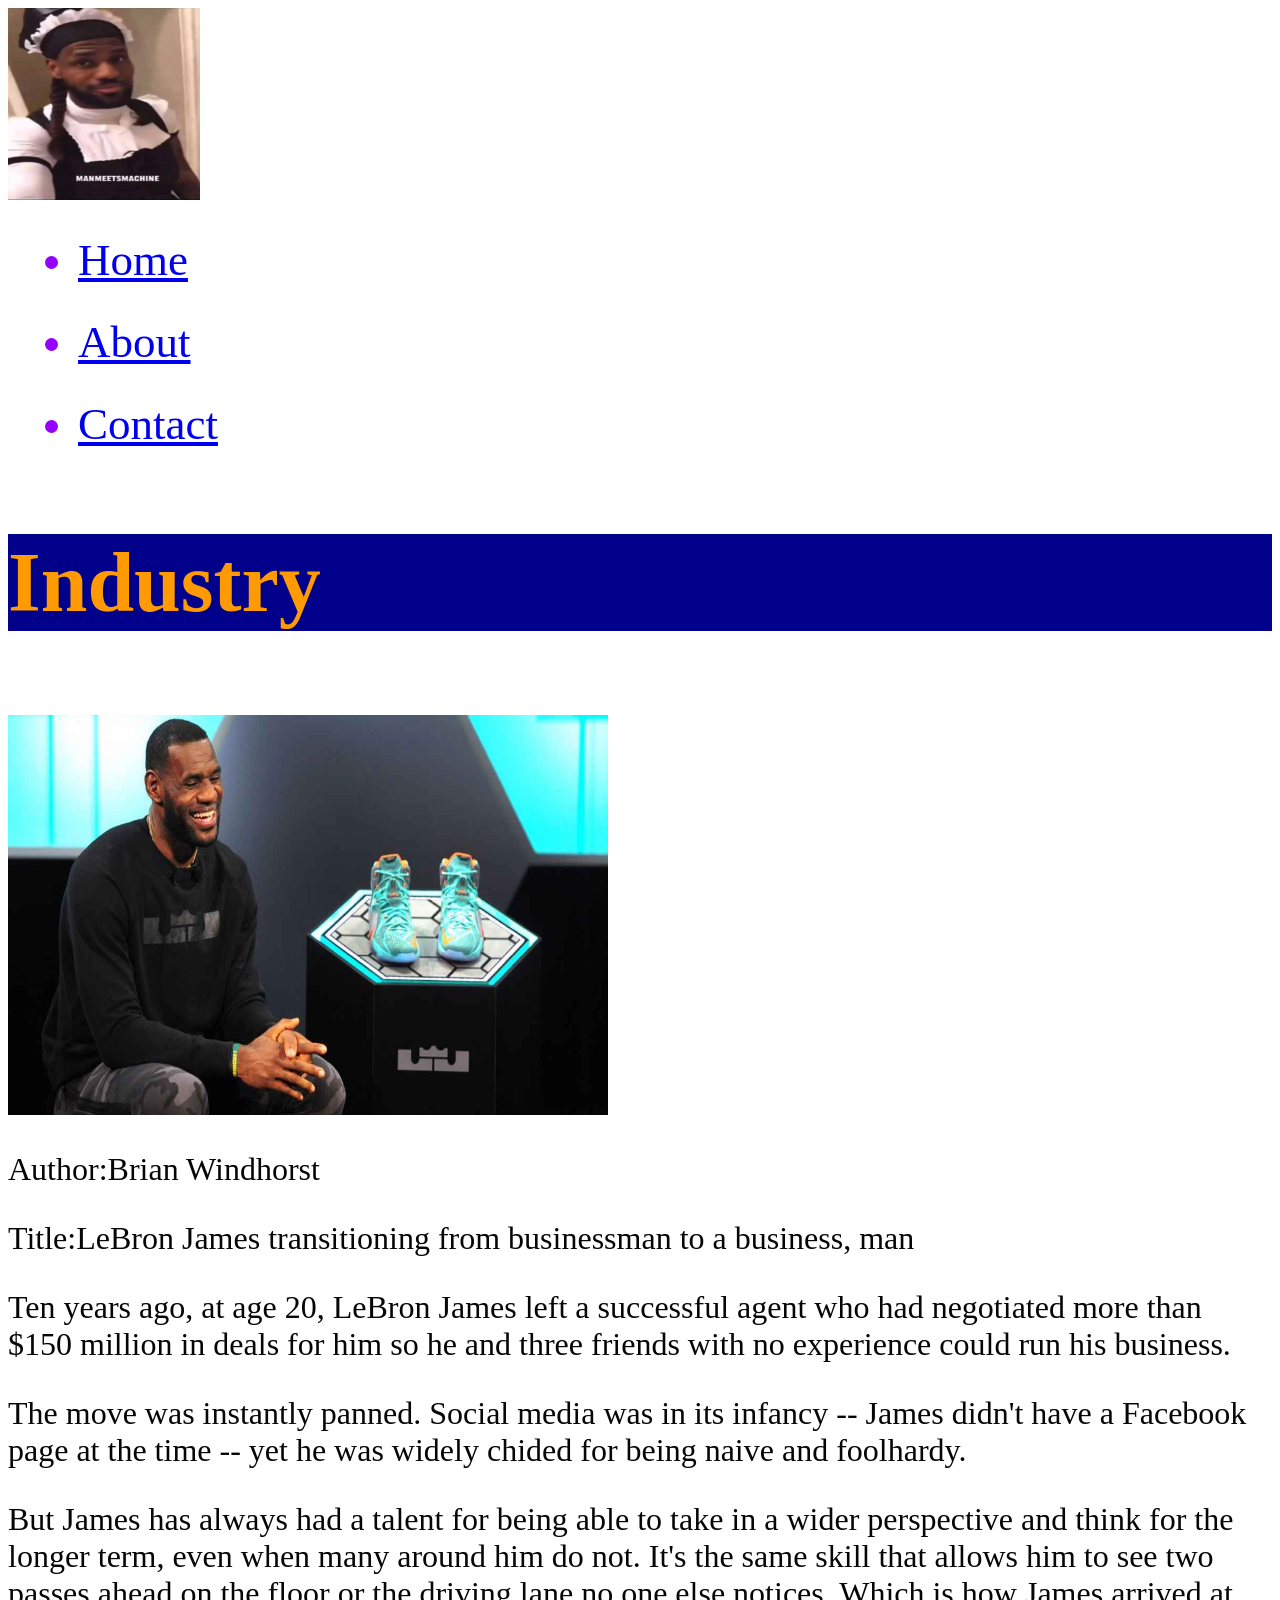
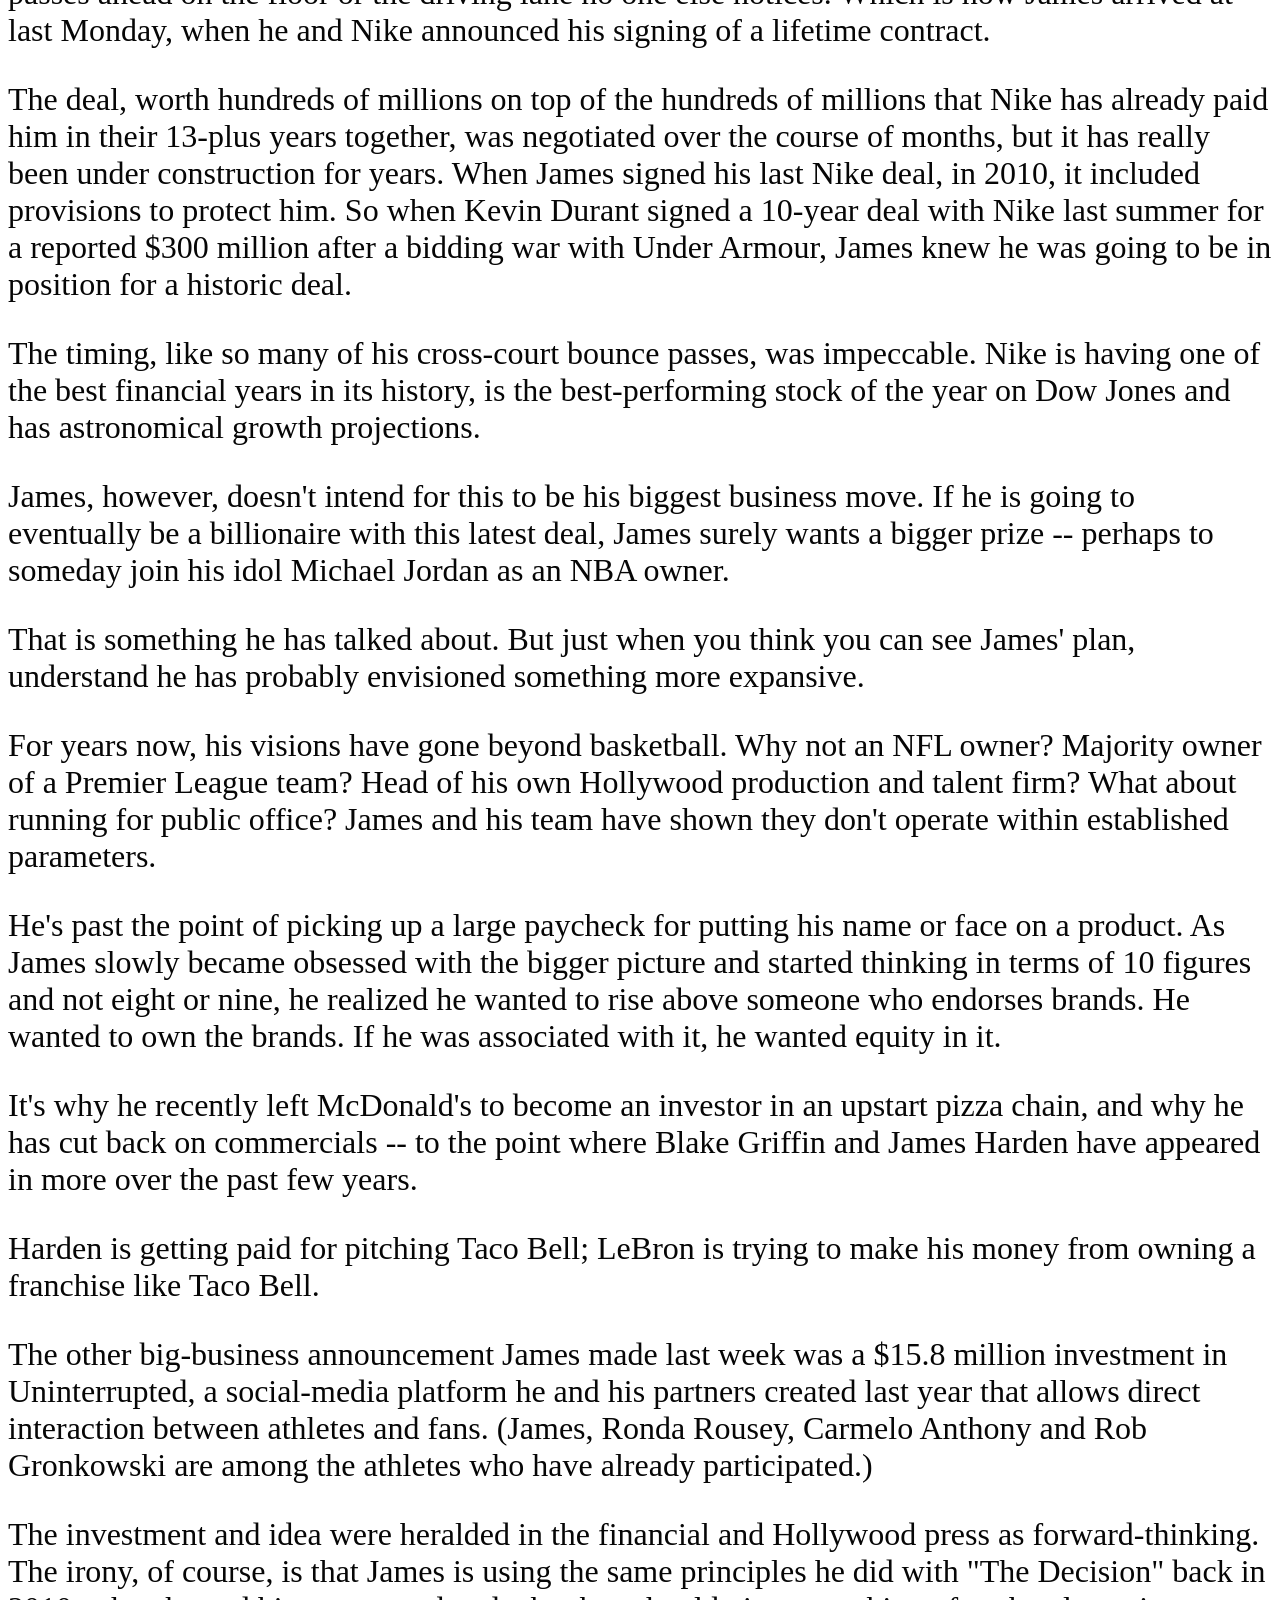
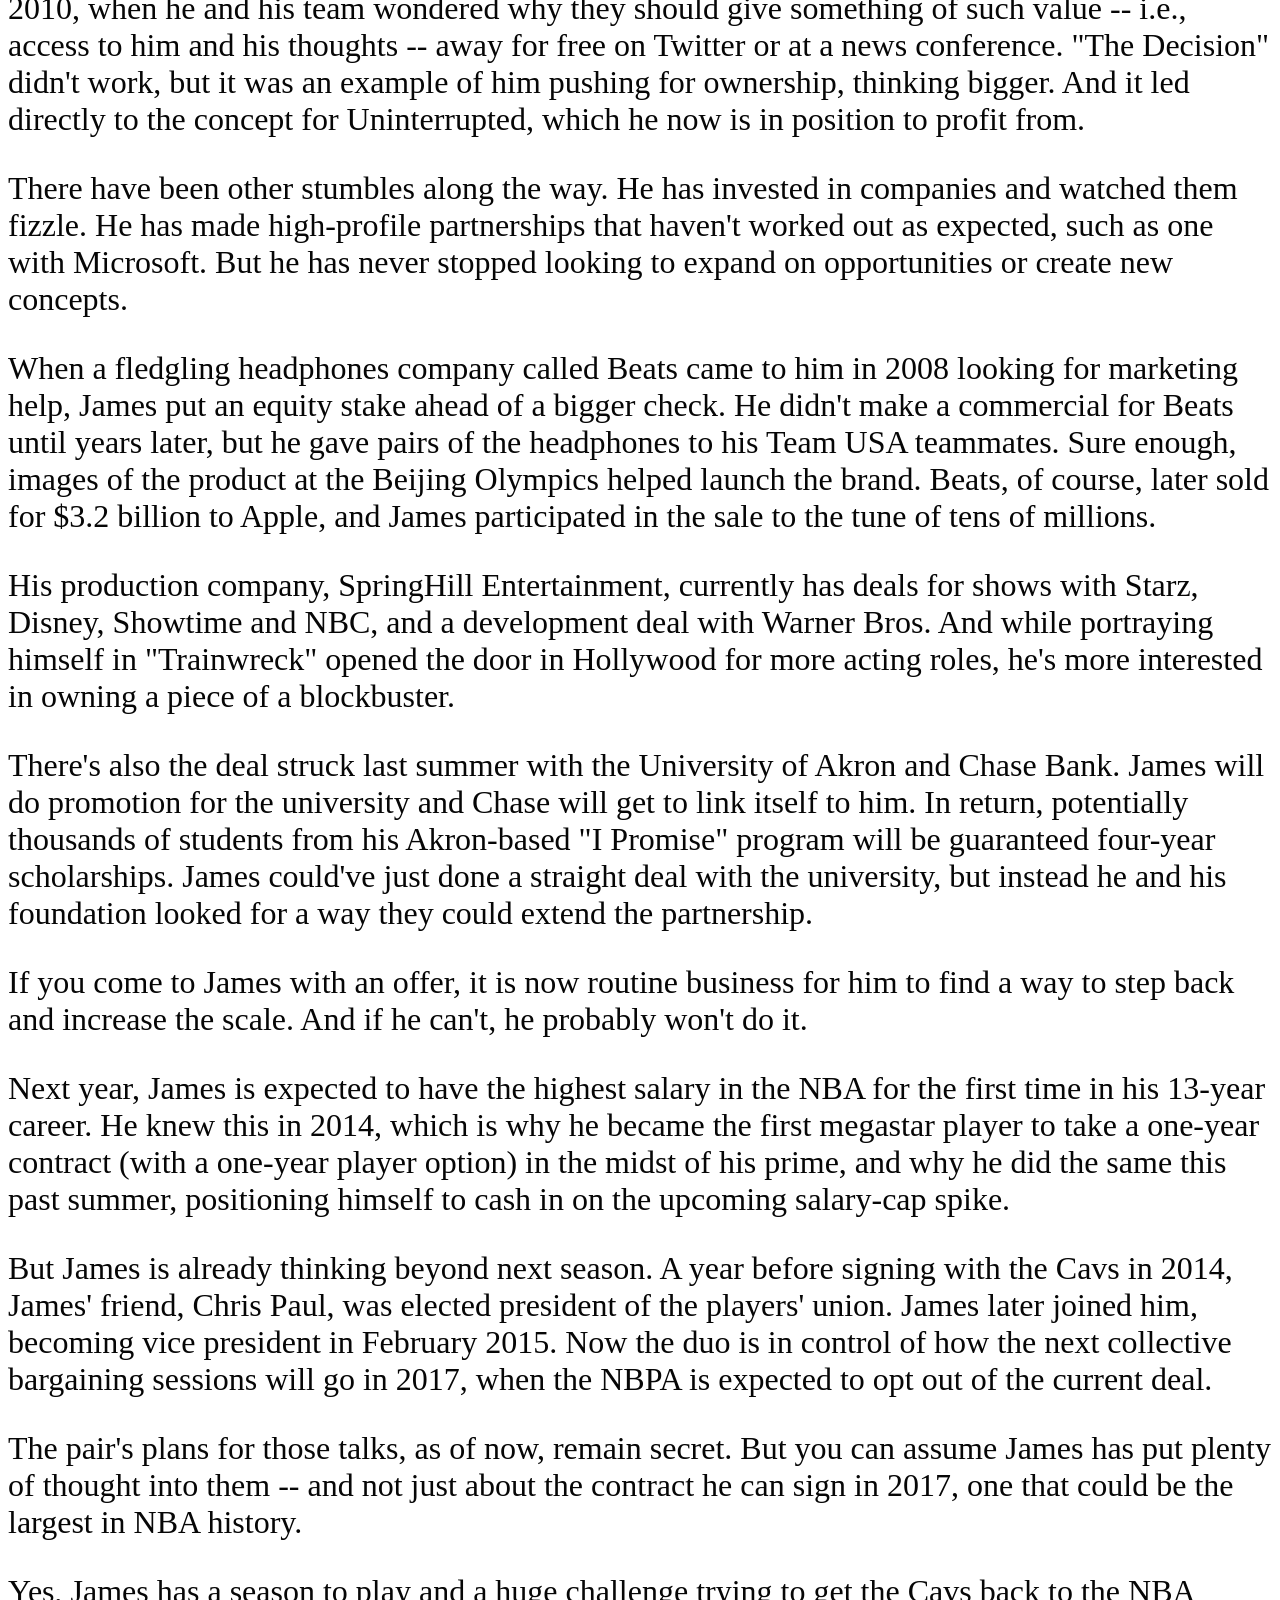
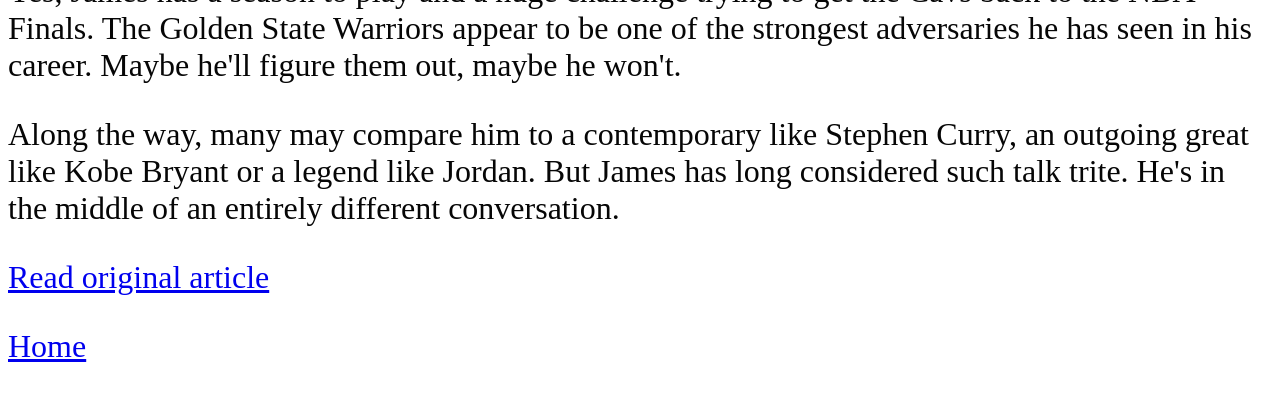
<file: html/articles/3.html>
<!DOCTYPE html>
<html lang="en">
<head>
   <meta charset="UTF-8">
   <meta name="viewport" content="width=device-width, initial-scale=1.0">
   <title>Industry</title>
    <link rel="stylesheet" href="../main.css" />
</head>
 <link rel="icon" href="../images\favicon.ico">
<body>
     <header>
        <ahref="index.html"><img src="../images\android-chrome-192x192.png" ></a>
        
        <nav>
         <ul>
            <li><a href="index.html">Home</a></li>
            <li><a href="about.html">About</a></li>
            <li><a href="contact.html">Contact</a></li>
            </ul>

        </nav>
    </header>

    <main>
    <section>
        <h3>Industry</h3>
         <article>
            <h4><img src="../images\i.jpg" width="600" height="400" alt="Lebron James"></h4>
            <p>Author:Brian Windhorst</p>
            <p>Title:LeBron James transitioning from businessman to a business, man</p>
            <p>Ten years ago, at age 20, LeBron James left a successful agent who had negotiated more than $150 million in deals for him so he and three friends with no experience could run his business.</p>
            <p>The move was instantly panned. Social media was in its infancy -- James didn't have a Facebook page at the time -- yet he was widely chided for being naive and foolhardy.</p>
            <p>But James has always had a talent for being able to take in a wider perspective and think for the longer term, even when many around him do not. It's the same skill that allows him to see two passes ahead on the floor or the driving lane no one else notices. Which is how James arrived at last Monday, when he and Nike announced his signing of a lifetime contract.</p>
            <p>The deal, worth hundreds of millions on top of the hundreds of millions that Nike has already paid him in their 13-plus years together, was negotiated over the course of months, but it has really been under construction for years. When James signed his last Nike deal, in 2010, it included provisions to protect him. So when Kevin Durant signed a 10-year deal with Nike last summer for a reported $300 million after a bidding war with Under Armour, James knew he was going to be in position for a historic deal.</p>
            <p>The timing, like so many of his cross-court bounce passes, was impeccable. Nike is having one of the best financial years in its history, is the best-performing stock of the year on Dow Jones and has astronomical growth projections.</p>
            <p>James, however, doesn't intend for this to be his biggest business move. If he is going to eventually be a billionaire with this latest deal, James surely wants a bigger prize -- perhaps to someday join his idol Michael Jordan as an NBA owner.</p>
            <p>That is something he has talked about. But just when you think you can see James' plan, understand he has probably envisioned something more expansive.</p>
            <p>For years now, his visions have gone beyond basketball. Why not an NFL owner? Majority owner of a Premier League team? Head of his own Hollywood production and talent firm? What about running for public office? James and his team have shown they don't operate within established parameters.</p>
            <p>He's past the point of picking up a large paycheck for putting his name or face on a product. As James slowly became obsessed with the bigger picture and started thinking in terms of 10 figures and not eight or nine, he realized he wanted to rise above someone who endorses brands. He wanted to own the brands. If he was associated with it, he wanted equity in it.</p>
            <p>It's why he recently left McDonald's to become an investor in an upstart pizza chain, and why he has cut back on commercials -- to the point where Blake Griffin and James Harden have appeared in more over the past few years.</p>
            <p>Harden is getting paid for pitching Taco Bell; LeBron is trying to make his money from owning a franchise like Taco Bell.</p>
            <p>The other big-business announcement James made last week was a $15.8 million investment in Uninterrupted, a social-media platform he and his partners created last year that allows direct interaction between athletes and fans. (James, Ronda Rousey, Carmelo Anthony and Rob Gronkowski are among the athletes who have already participated.)</p>
            <p>The investment and idea were heralded in the financial and Hollywood press as forward-thinking. The irony, of course, is that James is using the same principles he did with "The Decision" back in 2010, when he and his team wondered why they should give something of such value -- i.e., access to him and his thoughts -- away for free on Twitter or at a news conference. "The Decision" didn't work, but it was an example of him pushing for ownership, thinking bigger. And it led directly to the concept for Uninterrupted, which he now is in position to profit from.</p>
            <p>There have been other stumbles along the way. He has invested in companies and watched them fizzle. He has made high-profile partnerships that haven't worked out as expected, such as one with Microsoft. But he has never stopped looking to expand on opportunities or create new concepts.</p>
            <p>When a fledgling headphones company called Beats came to him in 2008 looking for marketing help, James put an equity stake ahead of a bigger check. He didn't make a commercial for Beats until years later, but he gave pairs of the headphones to his Team USA teammates. Sure enough, images of the product at the Beijing Olympics helped launch the brand. Beats, of course, later sold for $3.2 billion to Apple, and James participated in the sale to the tune of tens of millions.</p>
            <p>His production company, SpringHill Entertainment, currently has deals for shows with Starz, Disney, Showtime and NBC, and a development deal with Warner Bros. And while portraying himself in "Trainwreck" opened the door in Hollywood for more acting roles, he's more interested in owning a piece of a blockbuster.</p>
            <p>There's also the deal struck last summer with the University of Akron and Chase Bank. James will do promotion for the university and Chase will get to link itself to him. In return, potentially thousands of students from his Akron-based "I Promise" program will be guaranteed four-year scholarships. James could've just done a straight deal with the university, but instead he and his foundation looked for a way they could extend the partnership.</p>
            <p>If you come to James with an offer, it is now routine business for him to find a way to step back and increase the scale. And if he can't, he probably won't do it.</p>
            <p>Next year, James is expected to have the highest salary in the NBA for the first time in his 13-year career. He knew this in 2014, which is why he became the first megastar player to take a one-year contract (with a one-year player option) in the midst of his prime, and why he did the same this past summer, positioning himself to cash in on the upcoming salary-cap spike.</p>
            <p>But James is already thinking beyond next season. A year before signing with the Cavs in 2014, James' friend, Chris Paul, was elected president of the players' union. James later joined him, becoming vice president in February 2015. Now the duo is in control of how the next collective bargaining sessions will go in 2017, when the NBPA is expected to opt out of the current deal.</p>
            <p>The pair's plans for those talks, as of now, remain secret. But you can assume James has put plenty of thought into them -- and not just about the contract he can sign in 2017, one that could be the largest in NBA history.</p>
            <p>Yes, James has a season to play and a huge challenge trying to get the Cavs back to the NBA Finals. The Golden State Warriors appear to be one of the strongest adversaries he has seen in his career. Maybe he'll figure them out, maybe he won't.</p>
            <p>Along the way, many may compare him to a contemporary like Stephen Curry, an outgoing great like Kobe Bryant or a legend like Jordan. But James has long considered such talk trite. He's in the middle of an entirely different conversation.</p>
            <p><a href="https://www.espn.com/nba/story/_/id/14339246/nba-lebron-james-transitioning-businessman-business-man">Read original article</a></p>
           <p><a href="../index.html">Home</a></p>
         </article>
    </section>


   
</body>

</html>
</file>
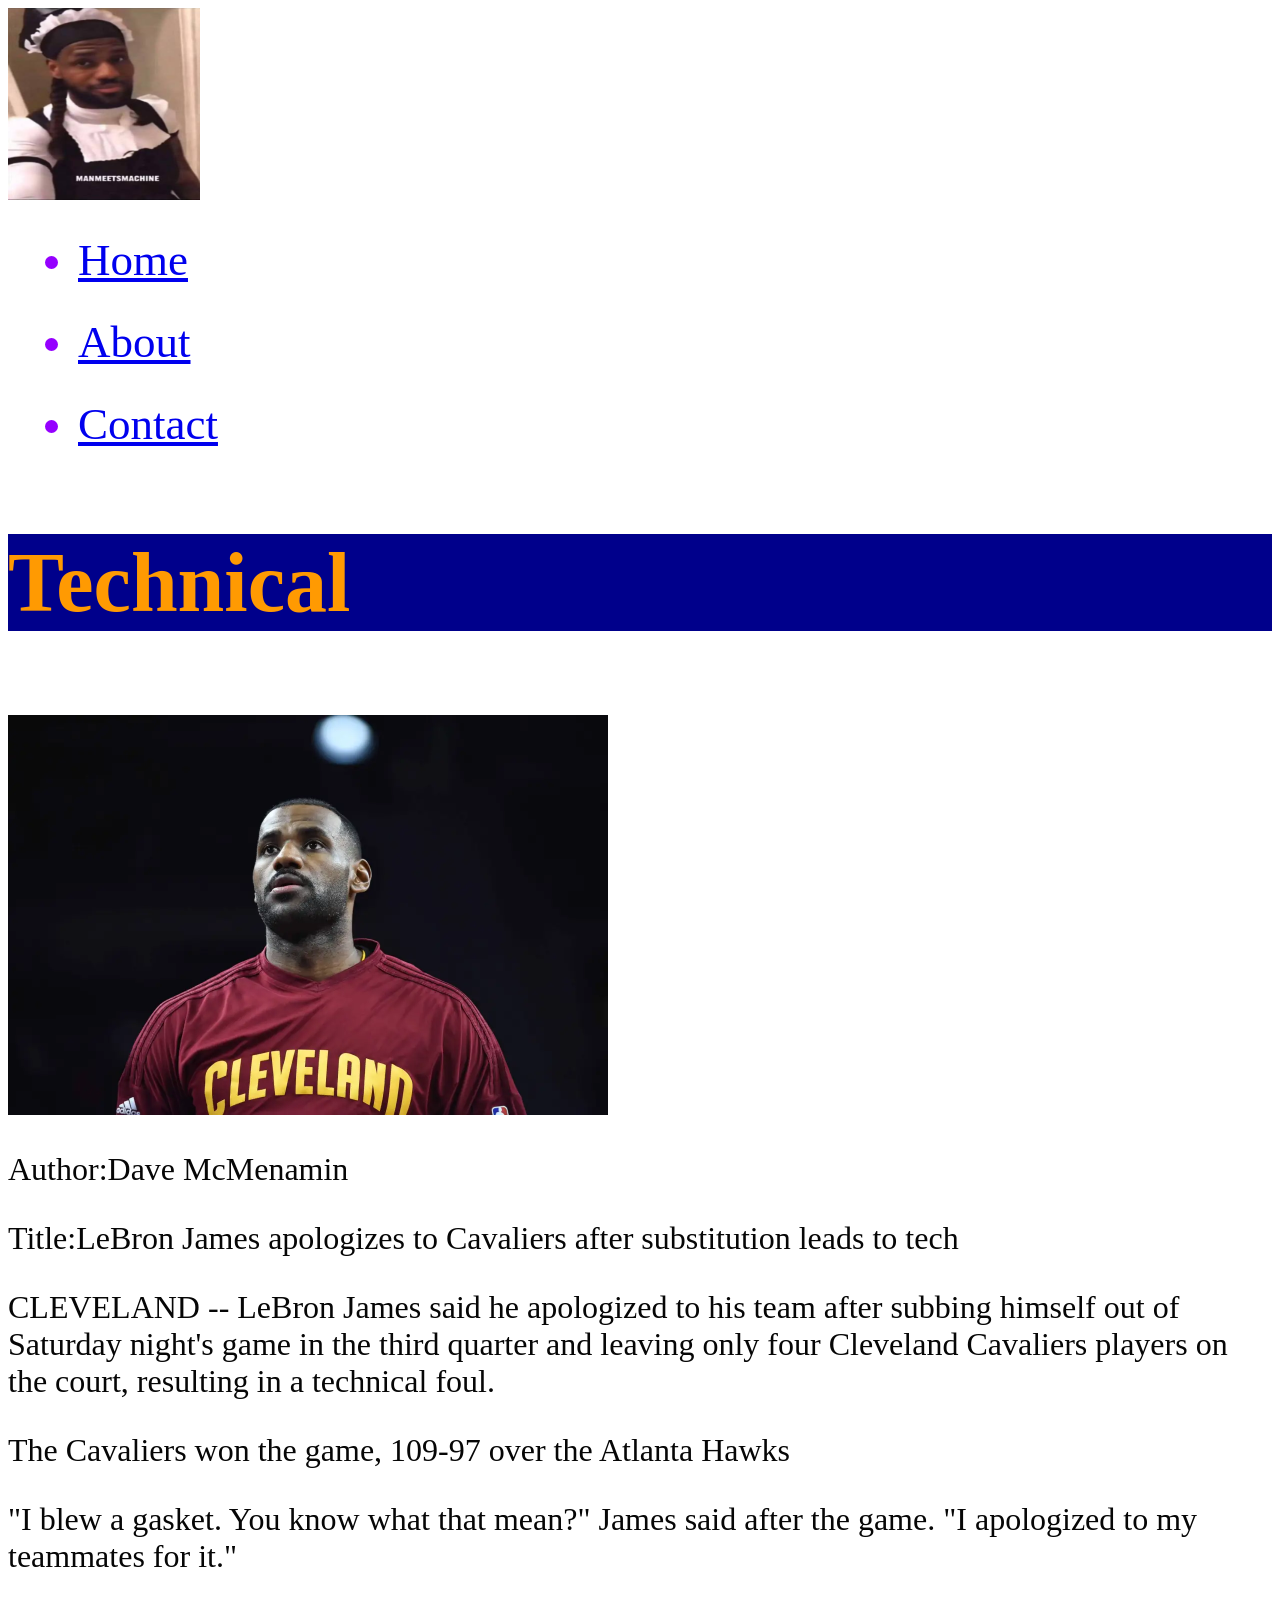
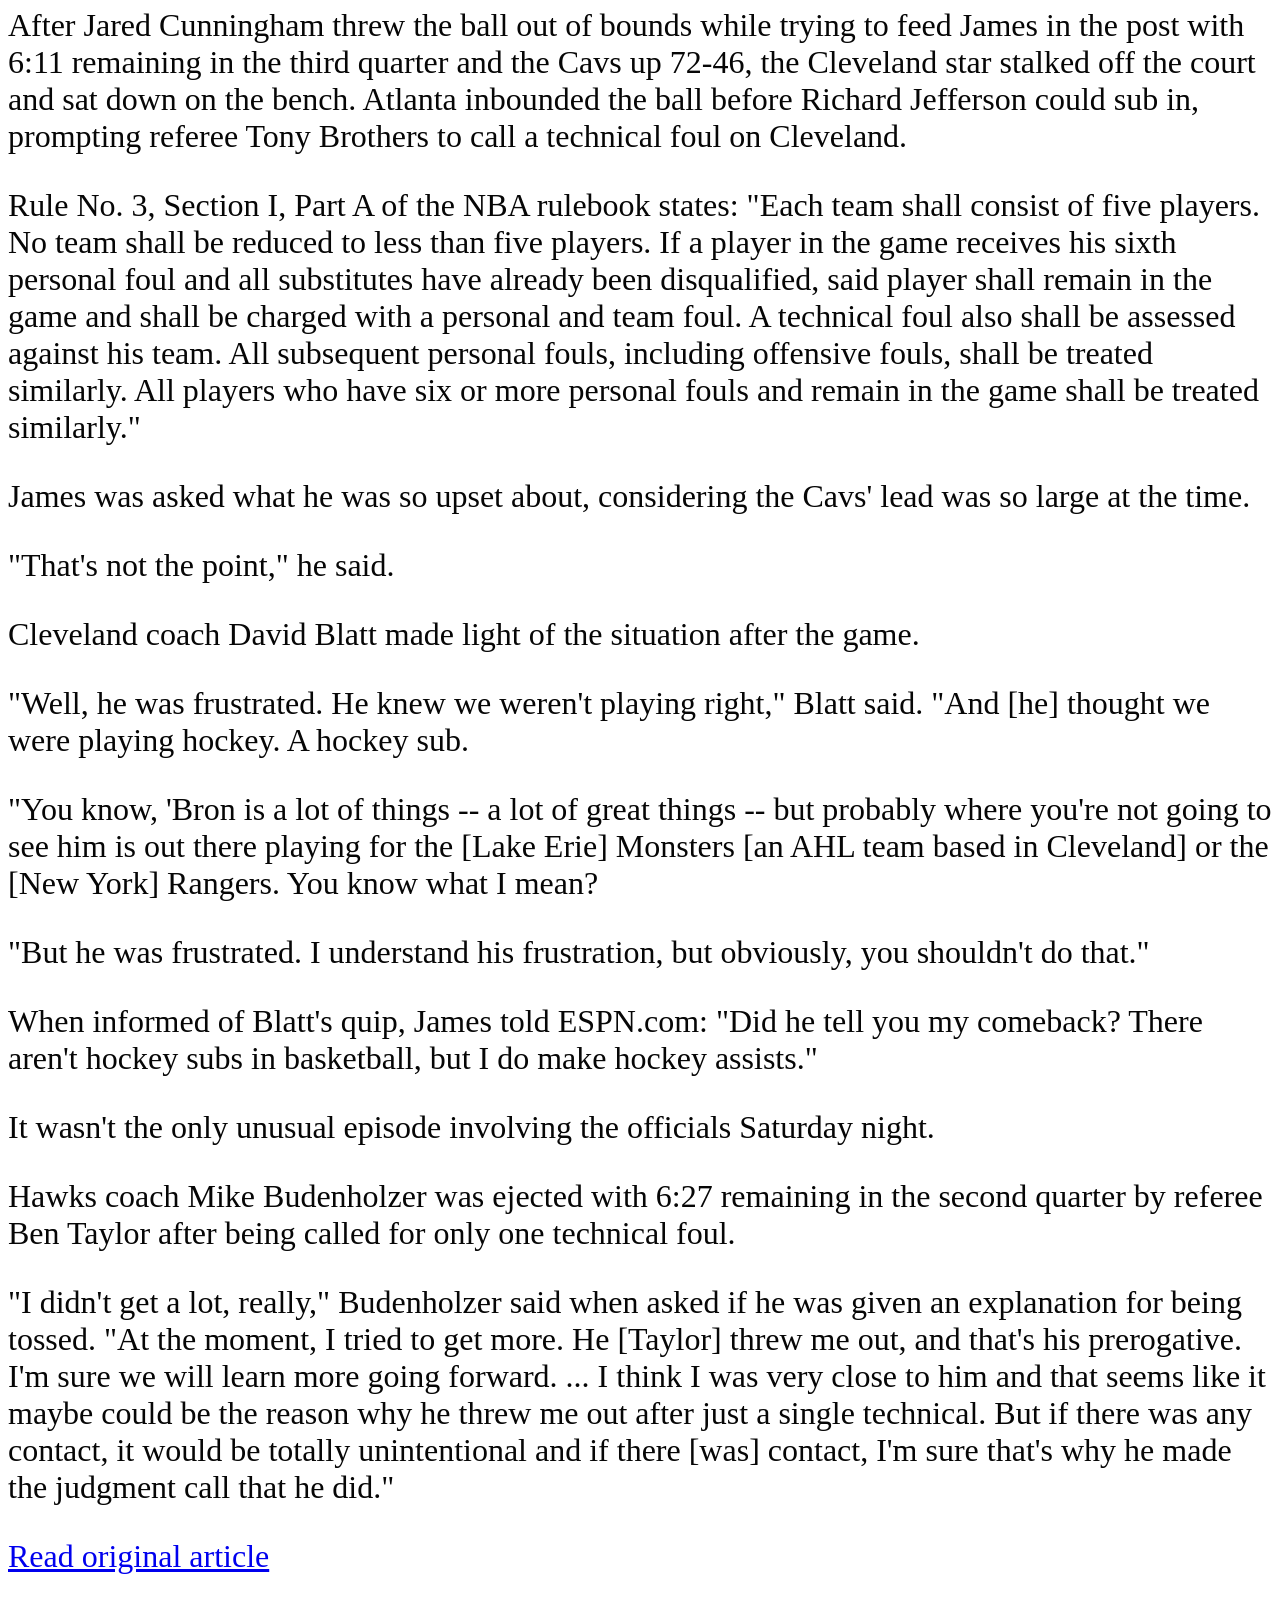
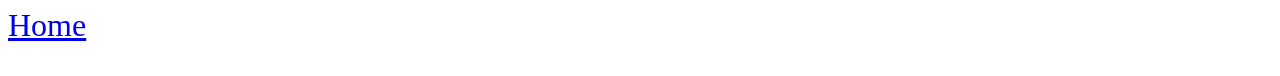
<file: html/articles/4.html>
<!DOCTYPE html>
<html lang="en">
<head>
   <meta charset="UTF-8">
   <meta name="viewport" content="width=device-width, initial-scale=1.0">
   <title>Technical</title>
    <link rel="stylesheet" href="../main.css" />
</head>
 <link rel="icon" href="../images\favicon.ico">
<body>
     <header>
        <ahref="index.html"><img src="../images\android-chrome-192x192.png" ></a>
        
        <nav>
         <ul>
            <li><a href="index.html">Home</a></li>
            <li><a href="about.html">About</a></li>
            <li><a href="contact.html">Contact</a></li>
            </ul>

        </nav>
    </header>

    <main>
    <section>
        <h3>Technical</h3>
            <article>
                <h4><img src="../images\lj9.webp" width="600" height="400" alt="Lebron James"></h4>
                <p>Author:Dave McMenamin</p>
                <p>Title:LeBron James apologizes to Cavaliers after substitution leads to tech</p>
                <p>CLEVELAND -- LeBron James said he apologized to his team after subbing himself out of Saturday night's game in the third quarter and leaving only four Cleveland Cavaliers players on the court, resulting in a technical foul. </p>
                <p>The Cavaliers won the game, 109-97 over the Atlanta Hawks</p>
                <p>"I blew a gasket. You know what that mean?" James said after the game. "I apologized to my teammates for it."</p>
                <p>After Jared Cunningham threw the ball out of bounds while trying to feed James in the post with 6:11 remaining in the third quarter and the Cavs up 72-46, the Cleveland star stalked off the court and sat down on the bench. Atlanta inbounded the ball before Richard Jefferson could sub in, prompting referee Tony Brothers to call a technical foul on Cleveland.</p>
                <p>Rule No. 3, Section I, Part A of the NBA rulebook states: "Each team shall consist of five players. No team shall be reduced to less than five players. If a player in the game receives his sixth personal foul and all substitutes have already been disqualified, said player shall remain in the game and shall be charged with a personal and team foul. A technical foul also shall be assessed against his team. All subsequent personal fouls, including offensive fouls, shall be treated similarly. All players who have six or more personal fouls and remain in the game shall be treated similarly."</p>
                <p>James was asked what he was so upset about, considering the Cavs' lead was so large at the time.</p>
                <p>"That's not the point," he said.</p>
                <p>Cleveland coach David Blatt made light of the situation after the game.</p>
                <p>"Well, he was frustrated. He knew we weren't playing right," Blatt said. "And [he] thought we were playing hockey. A hockey sub.</p>
                <p>"You know, 'Bron is a lot of things -- a lot of great things -- but probably where you're not going to see him is out there playing for the [Lake Erie] Monsters [an AHL team based in Cleveland] or the [New York] Rangers. You know what I mean?</p>
                <p>"But he was frustrated. I understand his frustration, but obviously, you shouldn't do that."</p>
                <p>When informed of Blatt's quip, James told ESPN.com: "Did he tell you my comeback? There aren't hockey subs in basketball, but I do make hockey assists."</p>
                <p>It wasn't the only unusual episode involving the officials Saturday night.</p>
                <p>Hawks coach Mike Budenholzer was ejected with 6:27 remaining in the second quarter by referee Ben Taylor after being called for only one technical foul.</p>
                <p>"I didn't get a lot, really," Budenholzer said when asked if he was given an explanation for being tossed. "At the moment, I tried to get more. He [Taylor] threw me out, and that's his prerogative. I'm sure we will learn more going forward. ... I think I was very close to him and that seems like it maybe could be the reason why he threw me out after just a single technical. But if there was any contact, it would be totally unintentional and if there [was] contact, I'm sure that's why he made the judgment call that he did."</p>
                <p><a href="https://www.espn.com/nba/story/_/id/14190871/lebron-james-apologizes-erroneous-substitution-results-technical-foul-cleveland-cavaliers">Read original article</a></p>
                <p><a href="../index.html">Home</a></p>
         </article>
    </section>
</file>
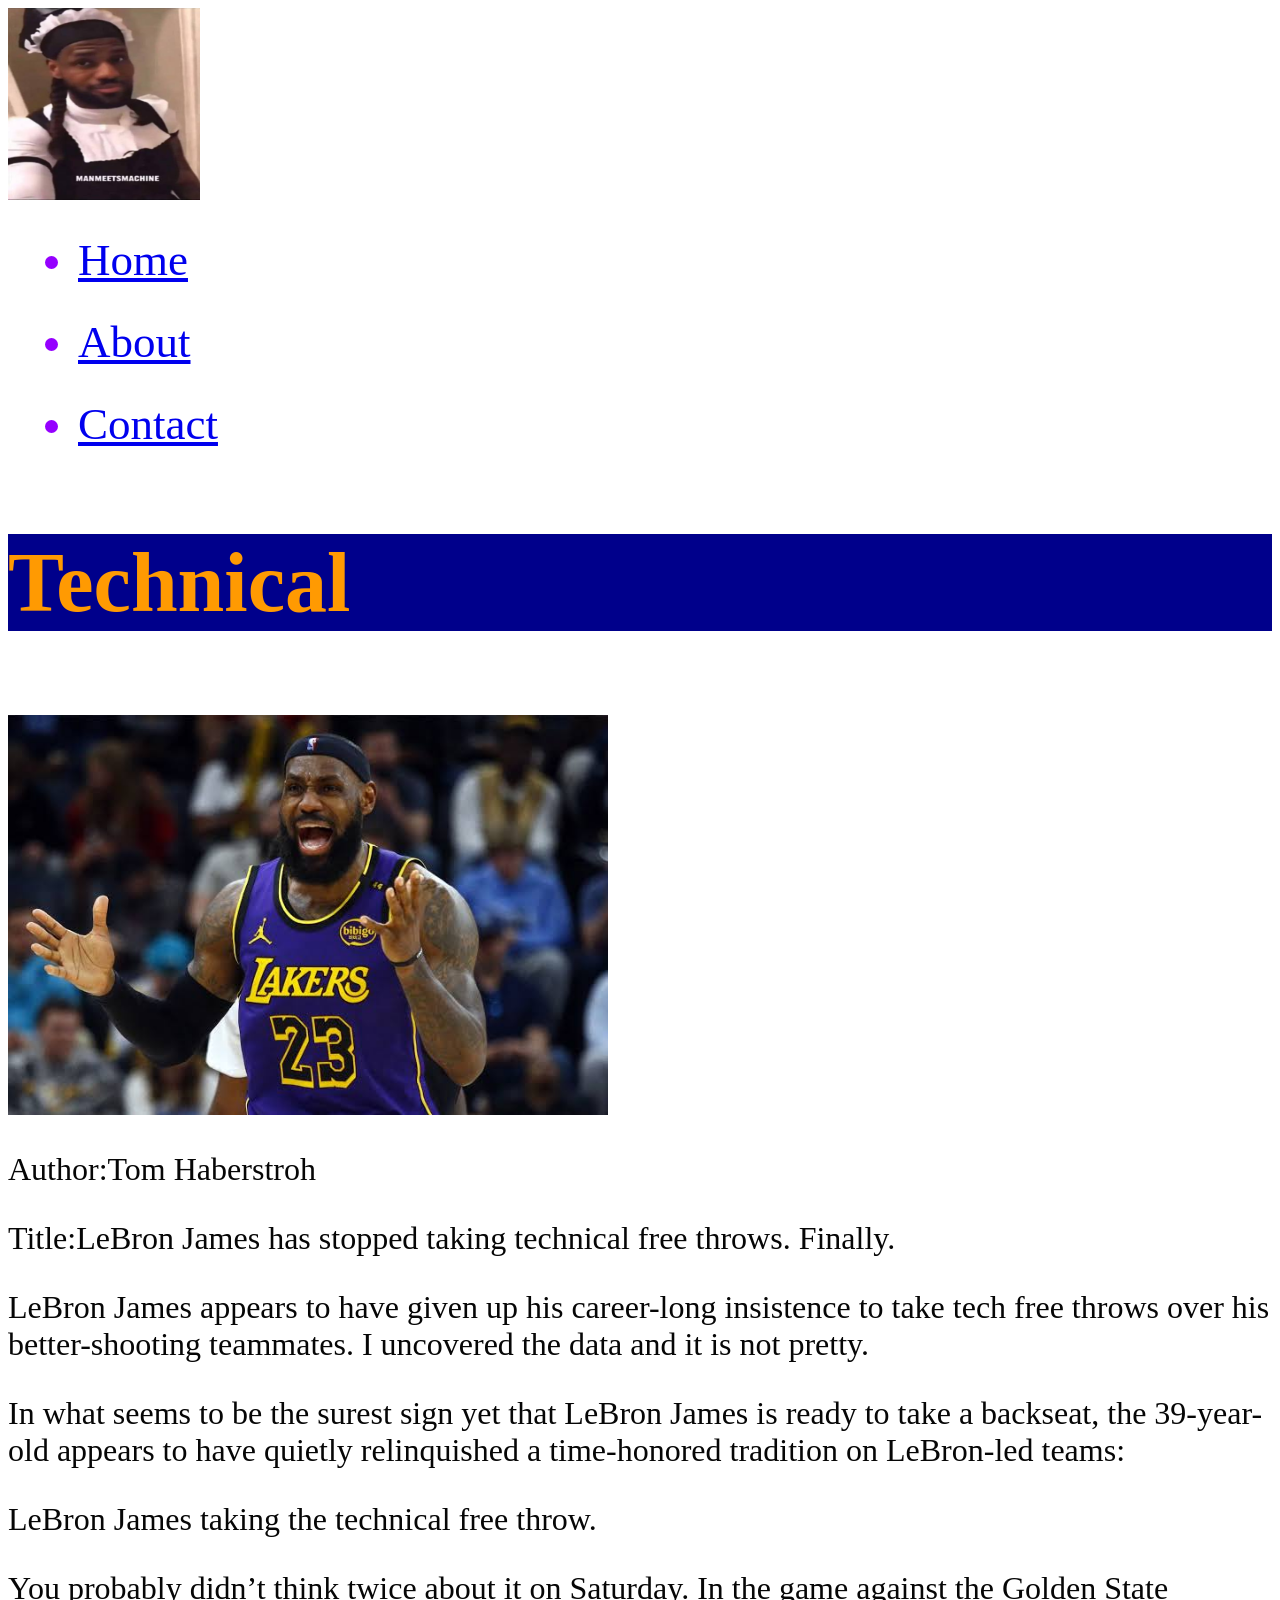
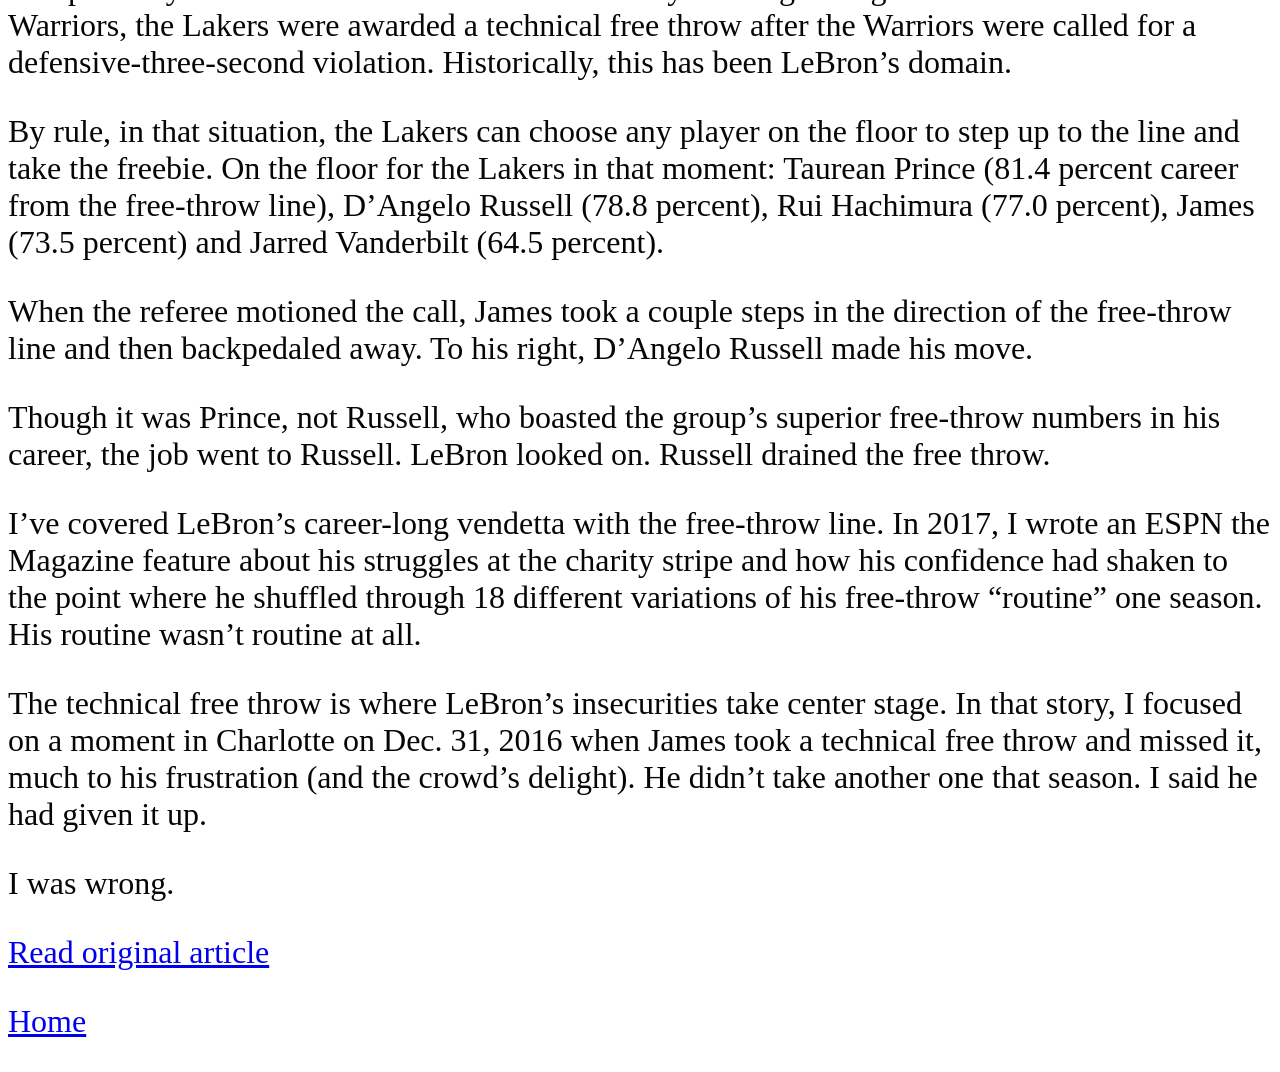
<file: html/articles/5.html>
<!DOCTYPE html>
<html lang="en">
<head>
   <meta charset="UTF-8">
   <meta name="viewport" content="width=device-width, initial-scale=1.0">
   <title>Technical</title>
    <link rel="stylesheet" href="../main.css" />
</head>
 <link rel="icon" href="../images\favicon.ico">
<body>
     <header>
        <ahref="index.html"><img src="../images\android-chrome-192x192.png" ></a>
        
        <nav>
         <ul>
            <li><a href="index.html">Home</a></li>
            <li><a href="about.html">About</a></li>
            <li><a href="contact.html">Contact</a></li>
            </ul>

        </nav>
    </header>

    <main>
    <section>
        <h3>Technical</h3>
        <article>
             <h4><img src="../images\images (3).jpg" width="600" height="400" alt="Lebron James"></h4>
            <p>Author:Tom Haberstroh</p>
            <p>Title:LeBron James has stopped taking technical free throws. Finally.</p>
            <p>LeBron James appears to have given up his career-long insistence to take tech free throws over his better-shooting teammates. I uncovered the data and it is not pretty. </p>
            <p>In what seems to be the surest sign yet that LeBron James is ready to take a backseat, the 39-year-old appears to have quietly relinquished a time-honored tradition on LeBron-led teams:</p>
            <p>LeBron James taking the technical free throw.</p>
            <p>You probably didn’t think twice about it on Saturday. In the game against the Golden State Warriors, the Lakers were awarded a technical free throw after the Warriors were called for a defensive-three-second violation. Historically, this has been LeBron’s domain.</p>
            <p>By rule, in that situation, the Lakers can choose any player on the floor to step up to the line and take the freebie. On the floor for the Lakers in that moment: Taurean Prince (81.4 percent career from the free-throw line), D’Angelo Russell (78.8 percent), Rui Hachimura (77.0 percent), James (73.5 percent) and Jarred Vanderbilt (64.5 percent).</p>
            <p>When the referee motioned the call, James took a couple steps in the direction of the free-throw line and then backpedaled away. To his right, D’Angelo Russell made his move.</p>
            <p>Though it was Prince, not Russell, who boasted the group’s superior free-throw numbers in his career, the job went to Russell. LeBron looked on. Russell drained the free throw.</p>
            <p>I’ve covered LeBron’s career-long vendetta with the free-throw line. In 2017, I wrote an ESPN the Magazine feature about his struggles at the charity stripe and how his confidence had shaken to the point where he shuffled through 18 different variations of his free-throw “routine” one season. His routine wasn’t routine at all.</p>
            <p>The technical free throw is where LeBron’s insecurities take center stage. In that story, I focused on a moment in Charlotte on Dec. 31, 2016 when James took a technical free throw and missed it, much to his frustration (and the crowd’s delight). He didn’t take another one that season. I said he had given it up.</p>
            <p>I was wrong.</p> 
            <p><a href="https://www.tomthefinder.com/p/lebron-james-has-stopped-taking-technical">Read original article</a></p>
           <p><a href="../index.html">Home</a></p>
         </article>
    </section>


   
</body>

</html>
</file>
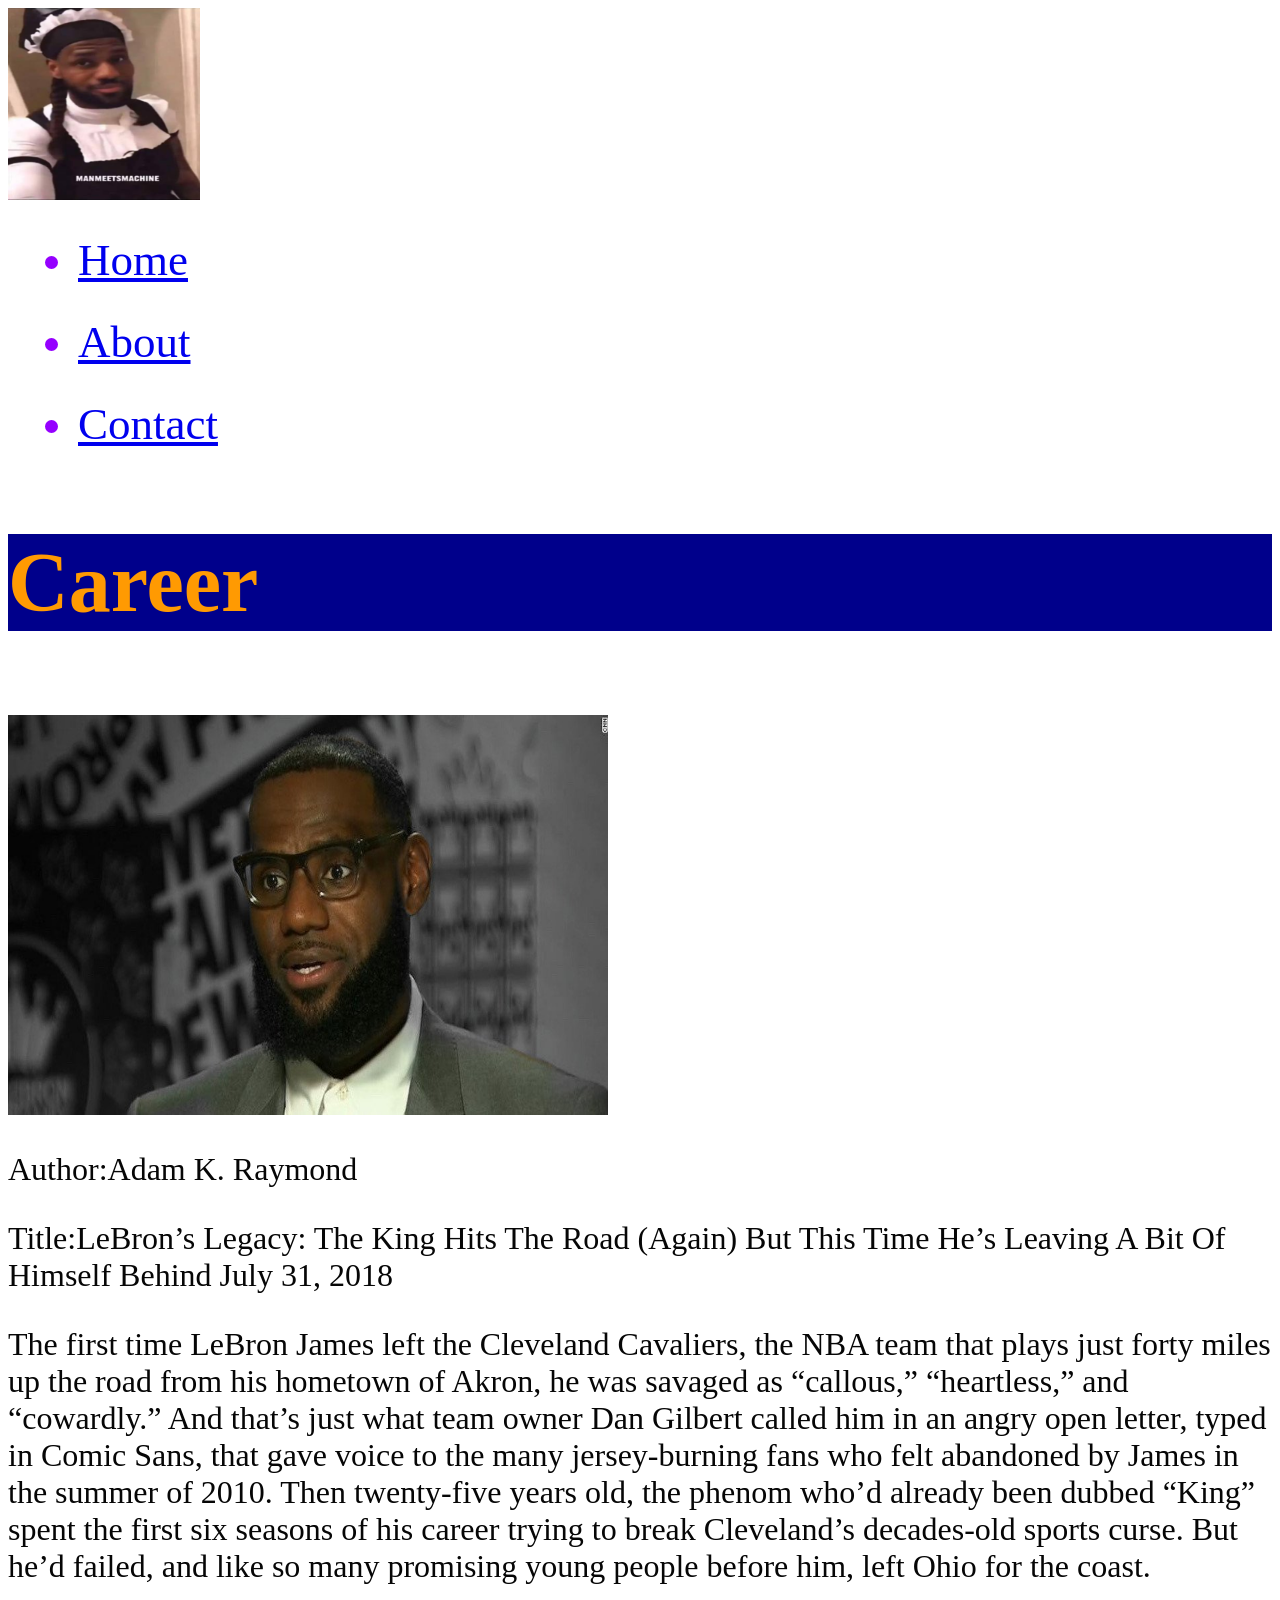
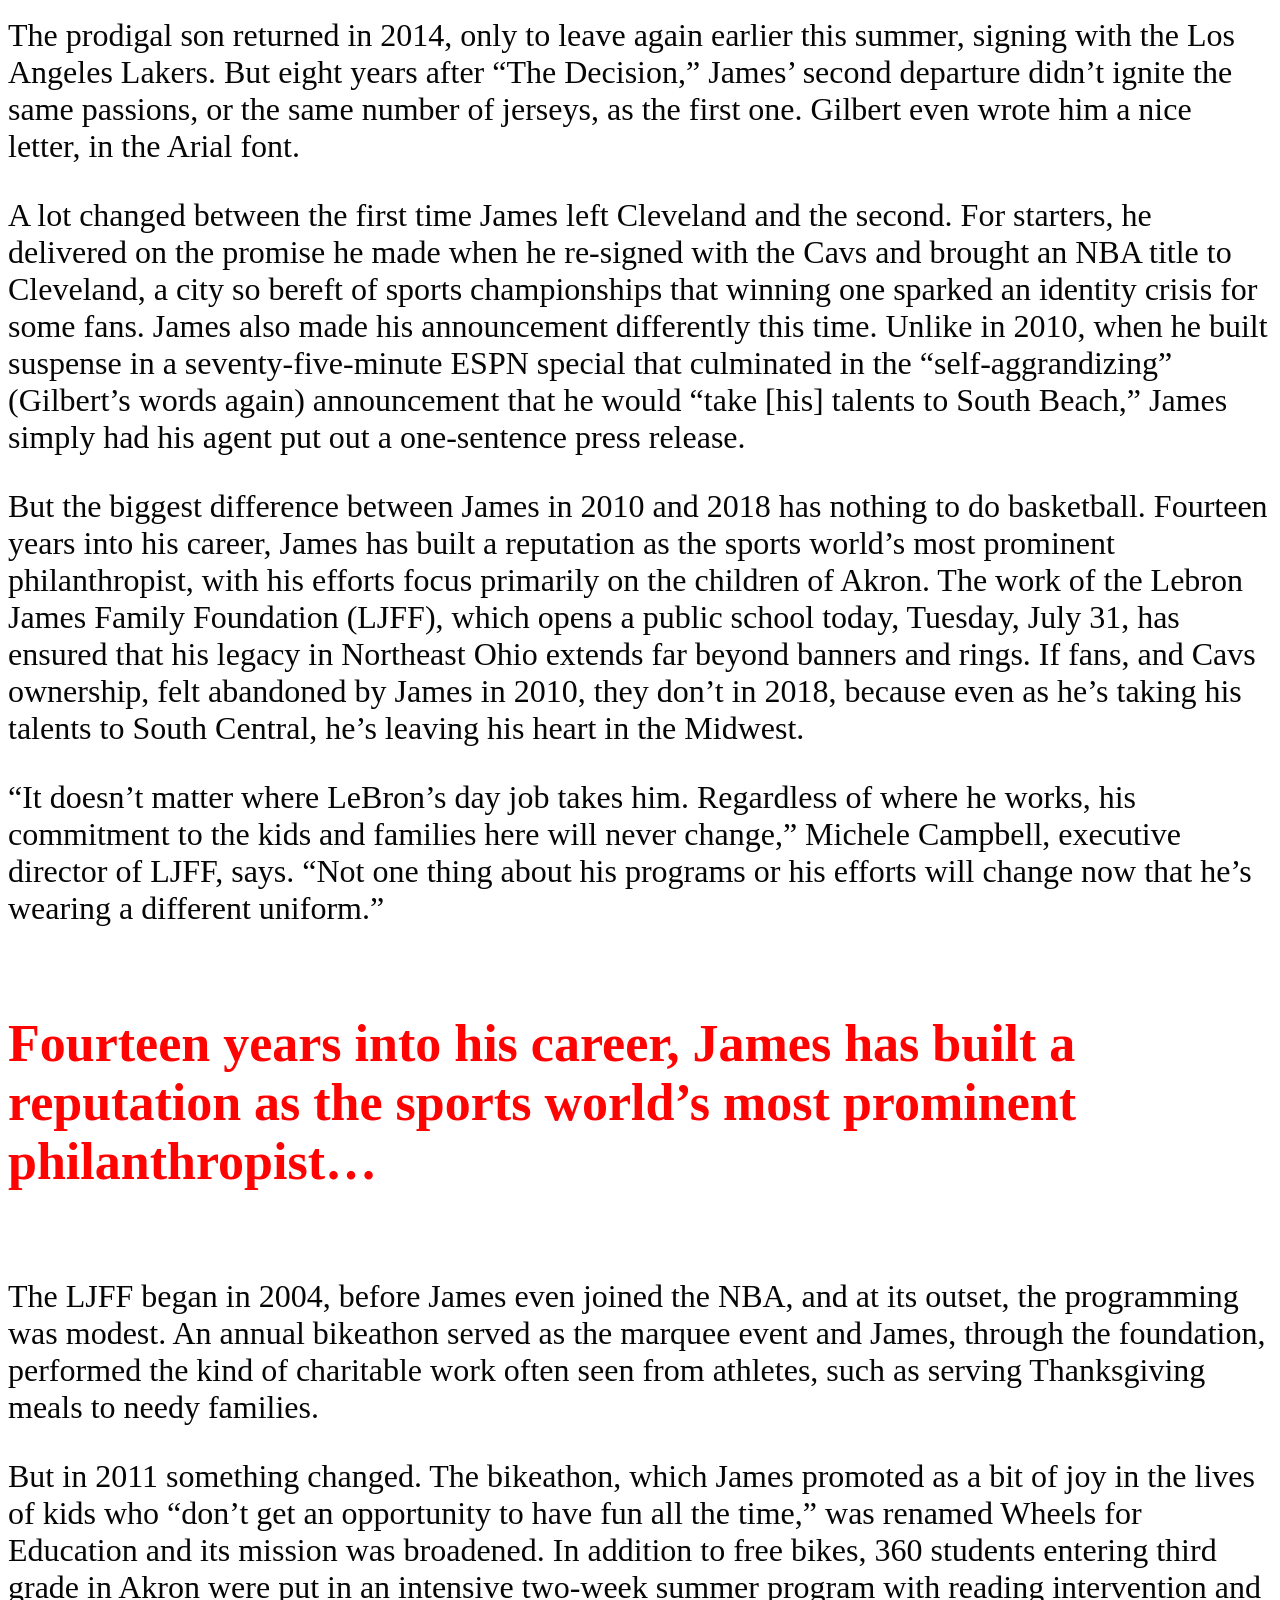
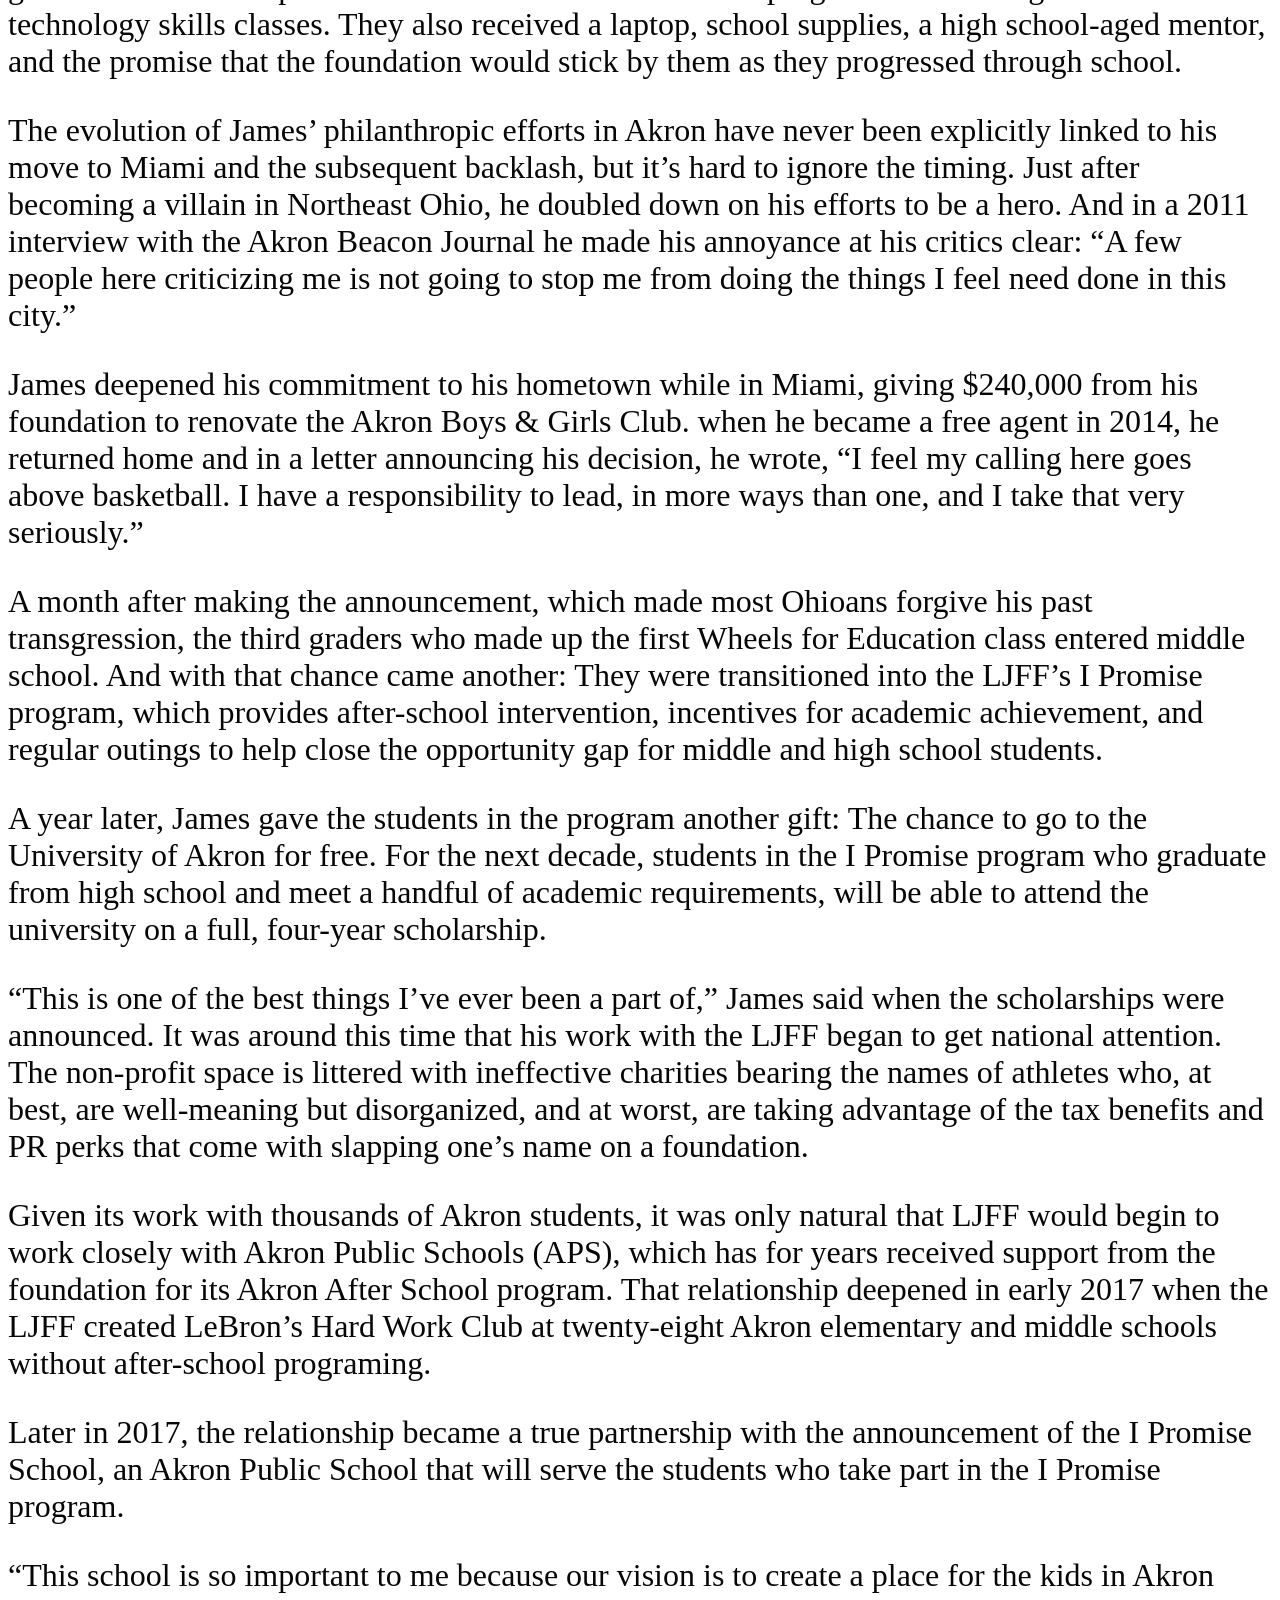
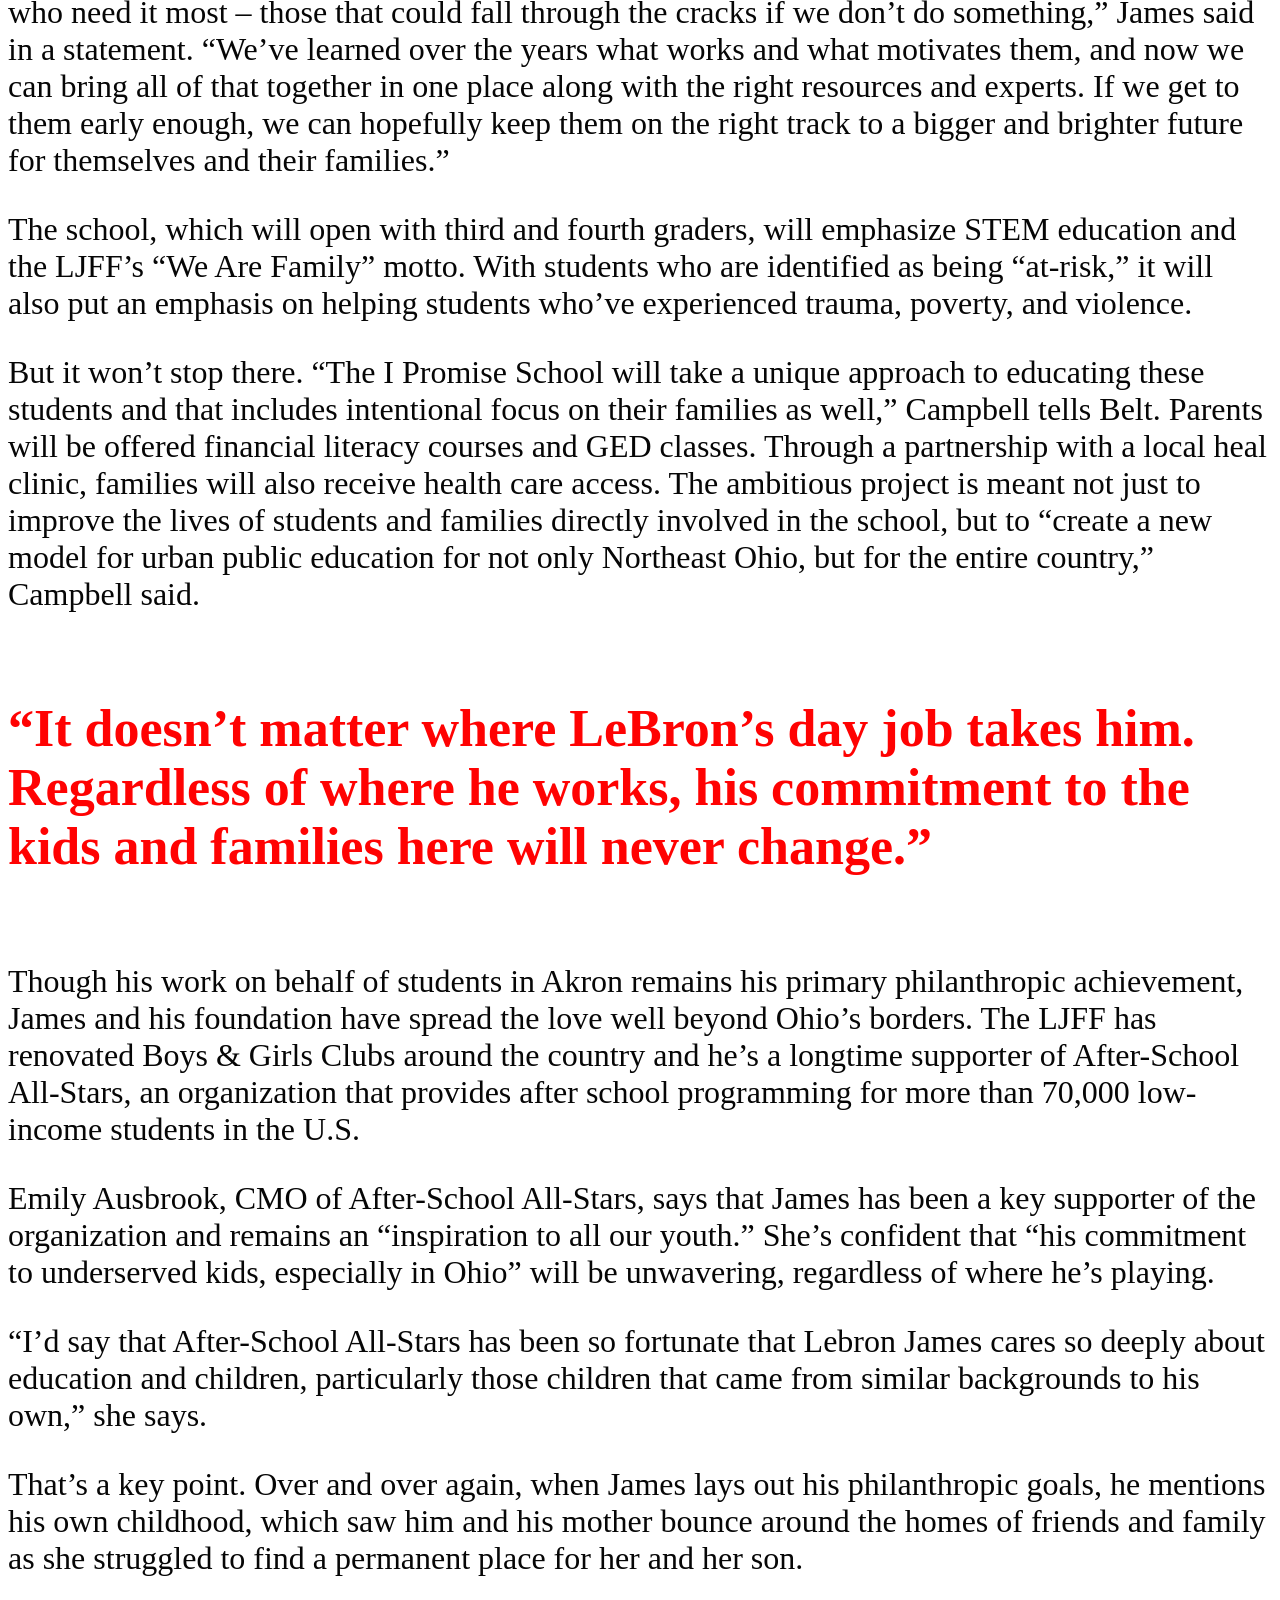
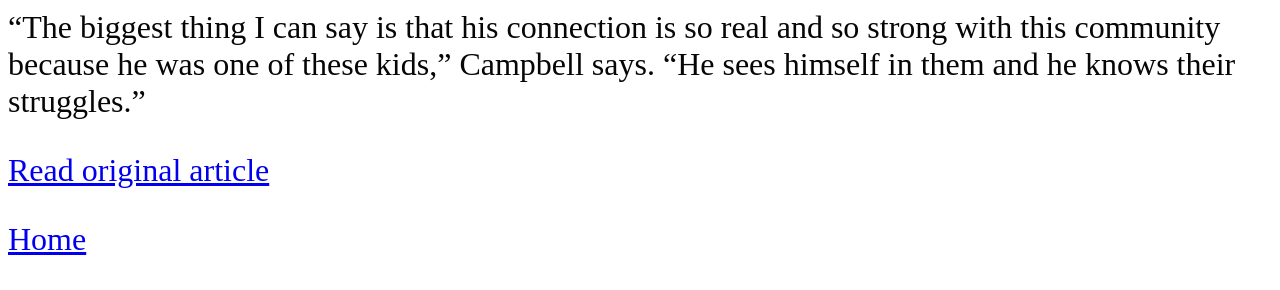
<file: html/articles/6.html>
<!DOCTYPE html>
<html lang="en">
<head>
   <meta charset="UTF-8">
   <meta name="viewport" content="width=device-width, initial-scale=1.0">
   <title>Career</title>
    <link rel="stylesheet" href="../main.css" />
</head>
 <link rel="icon" href="../images\favicon.ico">
<body>
     <header>
        <ahref="index.html"><img src="../images\android-chrome-192x192.png" ></a>
        
        <nav>
         <ul>
            <li><a href="index.html">Home</a></li>
            <li><a href="about.html">About</a></li>
            <li><a href="contact.html">Contact</a></li>
            </ul>

        </nav>
    </header>

    <main>
    <section>
        <h3>Career</h3>
       <article>
            <h4><img src="../images\LeBron-specs-s2.jpg" width="600" height="400" alt="Lebron James"></h4>
            <p>Author:Adam K. Raymond</p>
            <p>Title:LeBron’s Legacy: The King Hits The Road (Again) But This Time He’s Leaving A Bit Of Himself Behind
July 31, 2018</p>
            <p>The first time LeBron James left the Cleveland Cavaliers, the NBA team that plays just forty miles up the road from his hometown of Akron, he was savaged as “callous,” “heartless,” and “cowardly.” And that’s just what team owner Dan Gilbert called him in an angry open letter, typed in Comic Sans, that gave voice to the many jersey-burning fans who felt abandoned by James in the summer of 2010. Then twenty-five years old, the phenom who’d already been dubbed “King” spent the first six seasons of his career trying to break Cleveland’s decades-old sports curse. But he’d failed, and like so many promising young people before him, left Ohio for the coast. </p>
            <p>The prodigal son returned in 2014, only to leave again earlier this summer, signing with the Los Angeles Lakers. But eight years after “The Decision,” James’ second departure didn’t ignite the same passions, or the same number of jerseys, as the first one. Gilbert even wrote him a nice letter, in the Arial font.</p>
            <p>A lot changed between the first time James left Cleveland and the second. For starters, he delivered on the promise he made when he re-signed with the Cavs and brought an NBA title to Cleveland, a city so bereft of sports championships that winning one sparked an identity crisis for some fans. James also made his announcement differently this time. Unlike in 2010, when he built suspense in a seventy-five-minute ESPN special that culminated in the “self-aggrandizing” (Gilbert’s words again) announcement that he would “take [his] talents to South Beach,” James simply had his agent put out a one-sentence press release.</p>
            <p>But the biggest difference between James in 2010 and 2018 has nothing to do basketball. Fourteen years into his career, James has built a reputation as the sports world’s most prominent philanthropist, with his efforts focus primarily on the children of Akron. The work of the Lebron James Family Foundation (LJFF), which opens a public school today, Tuesday, July 31, has ensured that his legacy in Northeast Ohio extends far beyond banners and rings. If fans, and Cavs ownership, felt abandoned by James in 2010, they don’t in 2018, because even as he’s taking his talents to South Central, he’s leaving his heart in the Midwest.</p>
            <p>“It doesn’t matter where LeBron’s day job takes him. Regardless of where he works, his commitment to the kids and families here will never change,” Michele Campbell, executive director of LJFF, says. “Not one thing about his programs or his efforts will change now that he’s wearing a different uniform.”</p>
            <h5>Fourteen years into his career, James has built a reputation as the sports world’s most prominent philanthropist…</h5>
            <p>The LJFF began in 2004, before James even joined the NBA, and at its outset, the programming was modest. An annual bikeathon served as the marquee event and James, through the foundation, performed the kind of charitable work often seen from athletes, such as serving Thanksgiving meals to needy families.</p>
            <p>But in 2011 something changed. The bikeathon, which James promoted as a bit of joy in the lives of kids who “don’t get an opportunity to have fun all the time,” was renamed Wheels for Education and its mission was broadened. In addition to free bikes, 360 students entering third grade in Akron were put in an intensive two-week summer program with reading intervention and technology skills classes. They also received a laptop, school supplies, a high school-aged mentor, and the promise that the foundation would stick by them as they progressed through school.</p>
            <p>The evolution of James’ philanthropic efforts in Akron have never been explicitly linked to his move to Miami and the subsequent backlash, but it’s hard to ignore the timing. Just after becoming a villain in Northeast Ohio, he doubled down on his efforts to be a hero. And in a 2011 interview with the Akron Beacon Journal he made his annoyance at his critics clear: “A few people here criticizing me is not going to stop me from doing the things I feel need done in this city.”</p>
            <p>James deepened his commitment to his hometown while in Miami, giving $240,000 from his foundation to renovate the Akron Boys & Girls Club. when he became a free agent in 2014, he returned home and in a letter announcing his decision, he wrote, “I feel my calling here goes above basketball. I have a responsibility to lead, in more ways than one, and I take that very seriously.”</p>
            <p>A month after making the announcement, which made most Ohioans forgive his past transgression, the third graders who made up the first Wheels for Education class entered middle school. And with that chance came another: They were transitioned into the LJFF’s I Promise program, which provides after-school intervention, incentives for academic achievement, and regular outings to help close the opportunity gap for middle and high school students.</p>
            <p>A year later, James gave the students in the program another gift: The chance to go to the University of Akron for free. For the next decade, students in the I Promise program who graduate from high school and meet a handful of academic requirements, will be able to attend the university on a full, four-year scholarship.</p>
            <p>“This is one of the best things I’ve ever been a part of,” James said when the scholarships were announced. It was around this time that his work with the LJFF began to get national attention. The non-profit space is littered with ineffective charities bearing the names of athletes who, at best, are well-meaning but disorganized, and at worst, are taking advantage of the tax benefits and PR perks that come with slapping one’s name on a foundation.</p>
            <p>Given its work with thousands of Akron students, it was only natural that LJFF would begin to work closely with Akron Public Schools (APS), which has for years received support from the foundation for its Akron After School program. That relationship deepened in early 2017 when the LJFF created LeBron’s Hard Work Club at twenty-eight Akron elementary and middle schools without after-school programing.</p>
            <p>Later in 2017, the relationship became a true partnership with the announcement of the I Promise School, an Akron Public School that will serve the students who take part in the I Promise program.</p>
            <p>“This school is so important to me because our vision is to create a place for the kids in Akron who need it most – those that could fall through the cracks if we don’t do something,” James said in a statement. “We’ve learned over the years what works and what motivates them, and now we can bring all of that together in one place along with the right resources and experts. If we get to them early enough, we can hopefully keep them on the right track to a bigger and brighter future for themselves and their families.”</p>
            <p>The school, which will open with third and fourth graders, will emphasize STEM education and the LJFF’s “We Are Family” motto. With students who are identified as being “at-risk,” it will also put an emphasis on helping students who’ve experienced trauma, poverty, and violence.</p>
            <p>But it won’t stop there. “The I Promise School will take a unique approach to educating these students and that includes intentional focus on their families as well,” Campbell tells Belt. Parents will be offered financial literacy courses and GED classes. Through a partnership with a local heal clinic, families will also receive health care access. The ambitious project is meant not just to improve the lives of students and families directly involved in the school, but to “create a new model for urban public education for not only Northeast Ohio, but for the entire country,” Campbell said.</p>
            <h5>“It doesn’t matter where LeBron’s day job takes him. Regardless of where he works, his commitment to the kids and families here will never change.”</h5>
            <p>Though his work on behalf of students in Akron remains his primary philanthropic achievement, James and his foundation have spread the love well beyond Ohio’s borders. The LJFF has renovated Boys & Girls Clubs around the country and he’s a longtime supporter of After-School All-Stars, an organization that provides after school programming for more than 70,000 low-income students in the U.S.</p>
            <p>Emily Ausbrook, CMO of After-School All-Stars, says that James has been a key supporter of the organization and remains an “inspiration to all our youth.” She’s confident that “his commitment to underserved kids, especially in Ohio” will be unwavering, regardless of where he’s playing.</p>
            <p>“I’d say that After-School All-Stars has been so fortunate that Lebron James cares so deeply about education and children, particularly those children that came from similar backgrounds to his own,” she says.</p>
            <p>That’s a key point. Over and over again, when James lays out his philanthropic goals, he mentions his own childhood, which saw him and his mother bounce around the homes of friends and family as she struggled to find a permanent place for her and her son.</p>
            <p>“The biggest thing I can say is that his connection is so real and so strong with this community because he was one of these kids,” Campbell says. “He sees himself in them and he knows their struggles.”</p>
            <p><a href="https://beltmag.com/lebrons-legacy/?gad_source=1&gad_campaignid=10401467728&gbraid=0AAAAACWneMi21mBRyXTfkur0Uz5kh_oaK&gclid=CjwKCAjw_pzWBhAkEiwAwDCi1fdV0SjXqaaSFTpKqnazYcCrMNA35293g82SbOWiybYmKRndvBo0aRoC7vMQAvD_BwE">Read original article</a></p>
           <p><a href="../index.html">Home</a></p>
         </article>
    </section>


   
</body>

</html>
</file>
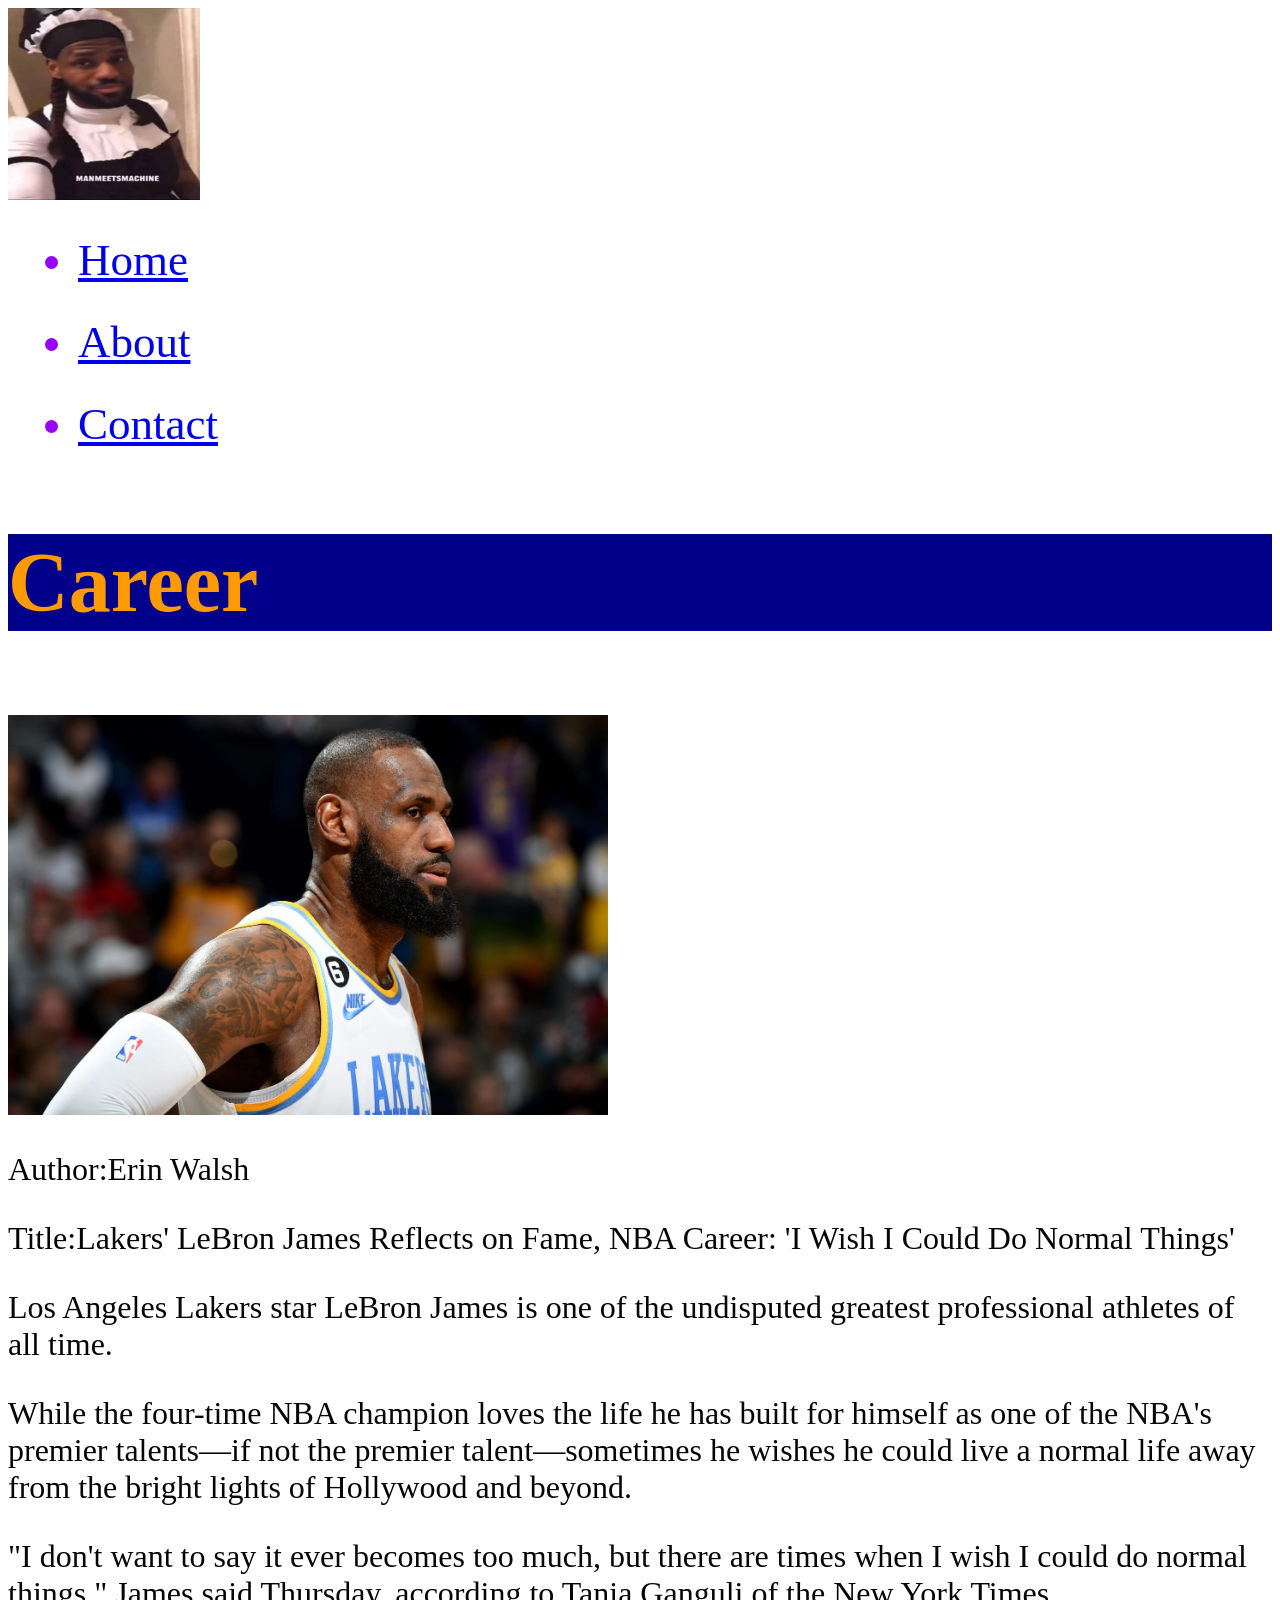
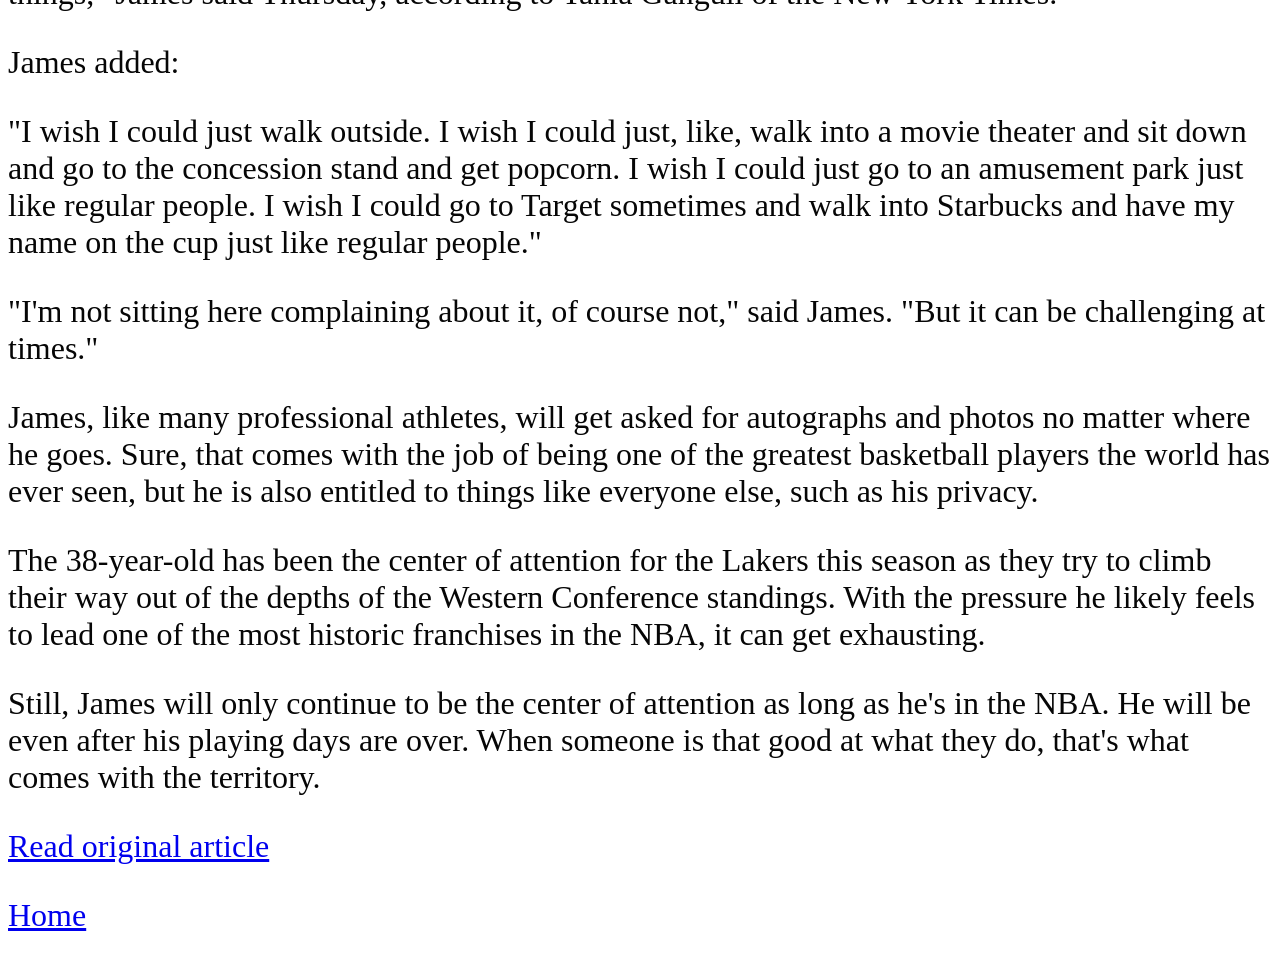
<file: html/articles/7.html>
<!DOCTYPE html>
<html lang="en">
<head>
   <meta charset="UTF-8">
   <meta name="viewport" content="width=device-width, initial-scale=1.0">
   <title>Career</title>
    <link rel="stylesheet" href="../main.css" />
</head>
 <link rel="icon" href="../images\favicon.ico">
<body>
     <header>
        <ahref="index.html"><img src="../images\android-chrome-192x192.png" ></a>
        
        <nav>
         <ul>
            <li><a href="index.html">Home</a></li>
            <li><a href="about.html">About</a></li>
            <li><a href="contact.html">Contact</a></li>
            </ul>

        </nav>
    </header>

    <main>
    <section>
        <h3>Career</h3>
        <article>
             <h4><img src="../images\zuygzq1p8obv56jph4ci.jpg" width="600" height="400" alt="Lebron James"></h4>
            <p>Author:Erin Walsh</p>
            <p>Title:Lakers' LeBron James Reflects on Fame, NBA Career: 'I Wish I Could Do Normal Things'</p>
            <p>Los Angeles Lakers star LeBron James is one of the undisputed greatest professional athletes of all time.</p>
            <p>While the four-time NBA champion loves the life he has built for himself as one of the NBA's premier talents—if not the premier talent—sometimes he wishes he could live a normal life away from the bright lights of Hollywood and beyond.</p>
            <p>"I don't want to say it ever becomes too much, but there are times when I wish I could do normal things," James said Thursday, according to Tania Ganguli of the New York Times.</p>
            <p>James added:</p>
            <p>"I wish I could just walk outside. I wish I could just, like, walk into a movie theater and sit down and go to the concession stand and get popcorn. I wish I could just go to an amusement park just like regular people. I wish I could go to Target sometimes and walk into Starbucks and have my name on the cup just like regular people."</p>
            <p>"I'm not sitting here complaining about it, of course not," said James. "But it can be challenging at times."</p>
            <p>James, like many professional athletes, will get asked for autographs and photos no matter where he goes. Sure, that comes with the job of being one of the greatest basketball players the world has ever seen, but he is also entitled to things like everyone else, such as his privacy.</p>
            <p>The 38-year-old has been the center of attention for the Lakers this season as they try to climb their way out of the depths of the Western Conference standings. With the pressure he likely feels to lead one of the most historic franchises in the NBA, it can get exhausting.</p>
            <p>Still, James will only continue to be the center of attention as long as he's in the NBA. He will be even after his playing days are over. When someone is that good at what they do, that's what comes with the territory.</p>
            <p><a href="https://bleacherreport.com/articles/10064244-lakers-lebron-james-reflects-on-fame-nba-career-i-wish-i-could-do-normal-things">Read original article</a></p>
           <p><a href="../index.html">Home</a></p>
         </article>
    </section>


   
</body>

</html>
</file>
<file: html/main.css>
h1{
       color:rgb(244, 0, 0);
       font-size:84px;
       font-family:cursive;
       /* margin:300px; */
       
       }
   h2{
       color:rgb(255, 69, 2);
       font-size:84px;
       font-family:cursive;
       
       
       }
    h3{
       color:rgb(255, 154, 2);
       font-size:84px;
       font-family:cursive;}

    h5{
       color:rgb(255, 2, 2);
       font-size:52px;
       font-family:cursive;}
   p{
       color:rgb(6, 6, 6);
       font-size:32px;
       font-family:cursive;
        }
   table{ 
       font-size:25px;
       font-family:cursive;
        }


   
    li{
       color:rgb(149, 0, 255);
       font-size:45px;
       font-family:cursive;
       margin:30px
       }

    
    
    s{
       color:rgb(7, 65, 254);
       font-size:32px;
       font-family:Arial, Helvetica, sans-serif;

      s:hover{
      color:rgb(255, 0, 0);

   }
 }
  
    body {
    background-image:linear-gradient(rgba(255,255,255,0.7)), url("images/0.jpg");
    background-size: cover;
    background-position: center;
    background-repeat: no-repeat;
    min-height: 100vh;
}
h2{
    background-color:darkblue;
    background-position: center;
}
h3{
    background-color:darkblue;
    background-position: center;
}
</file>
